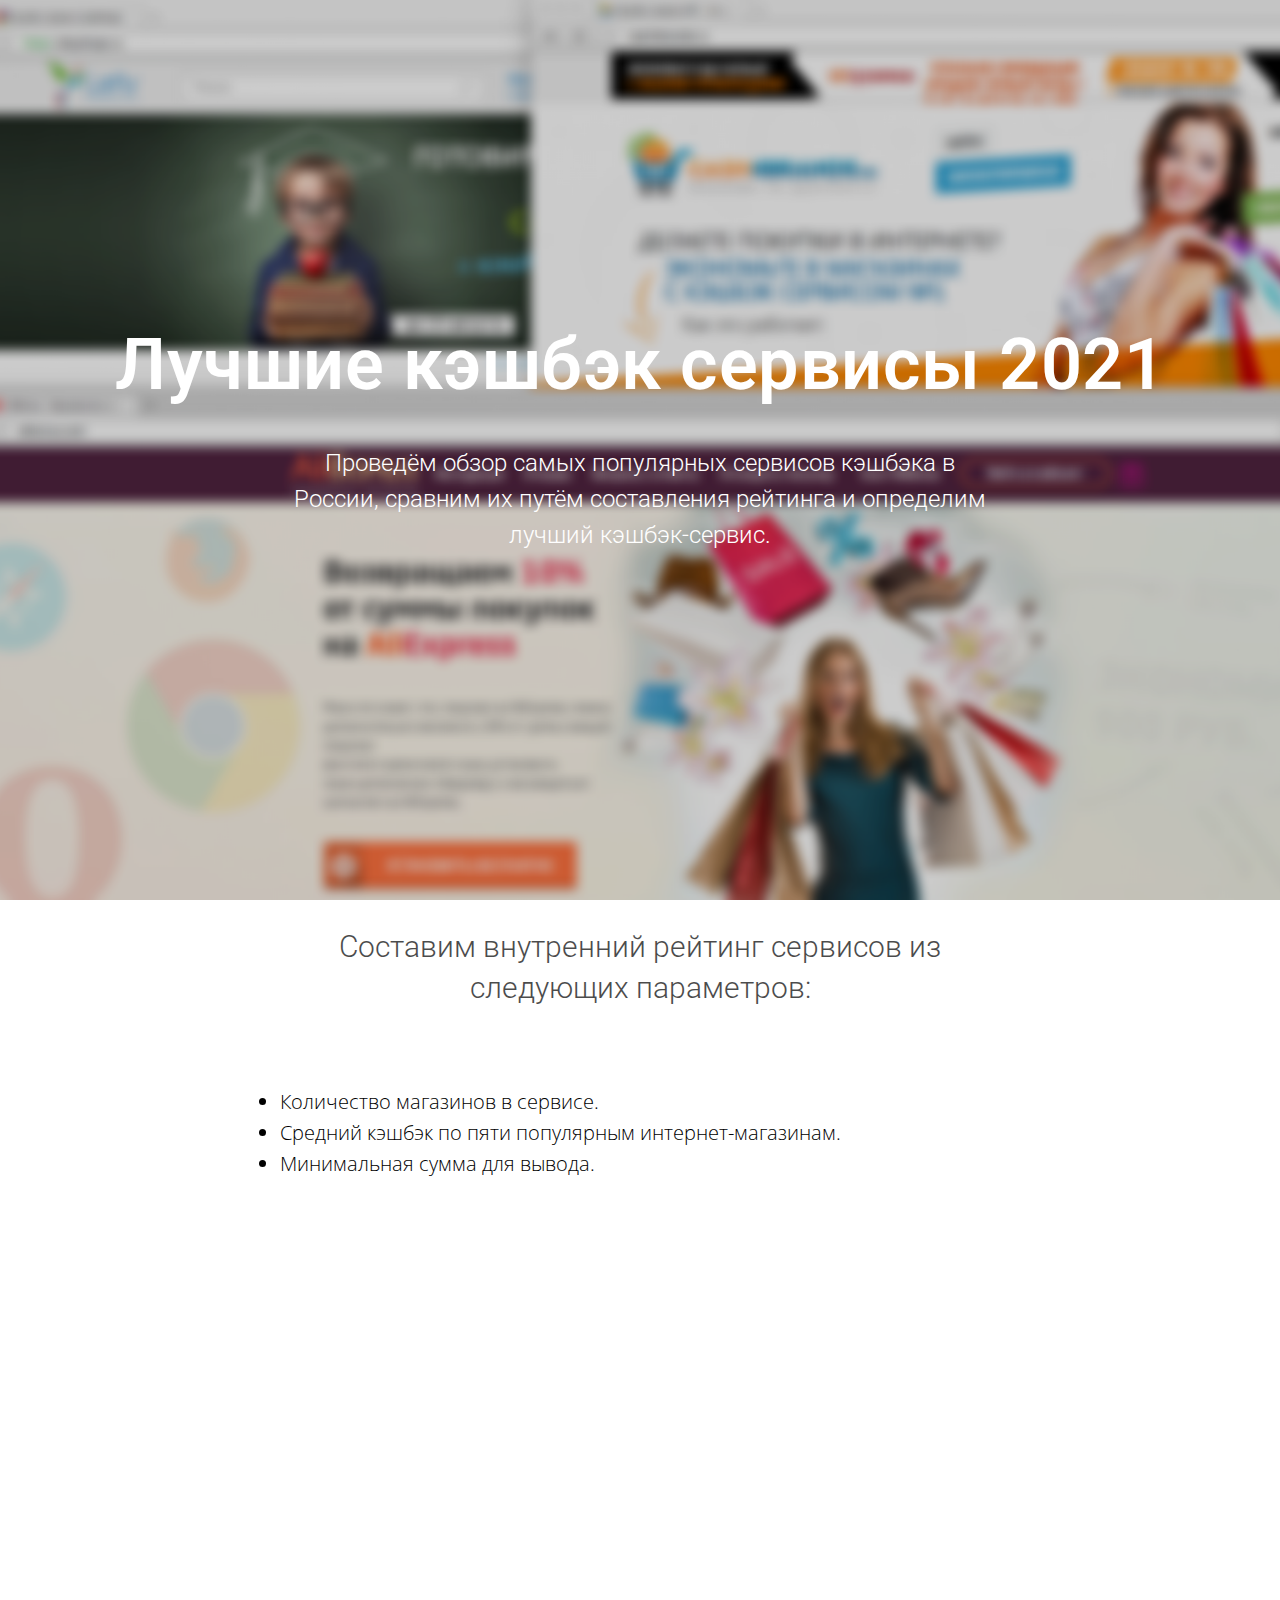
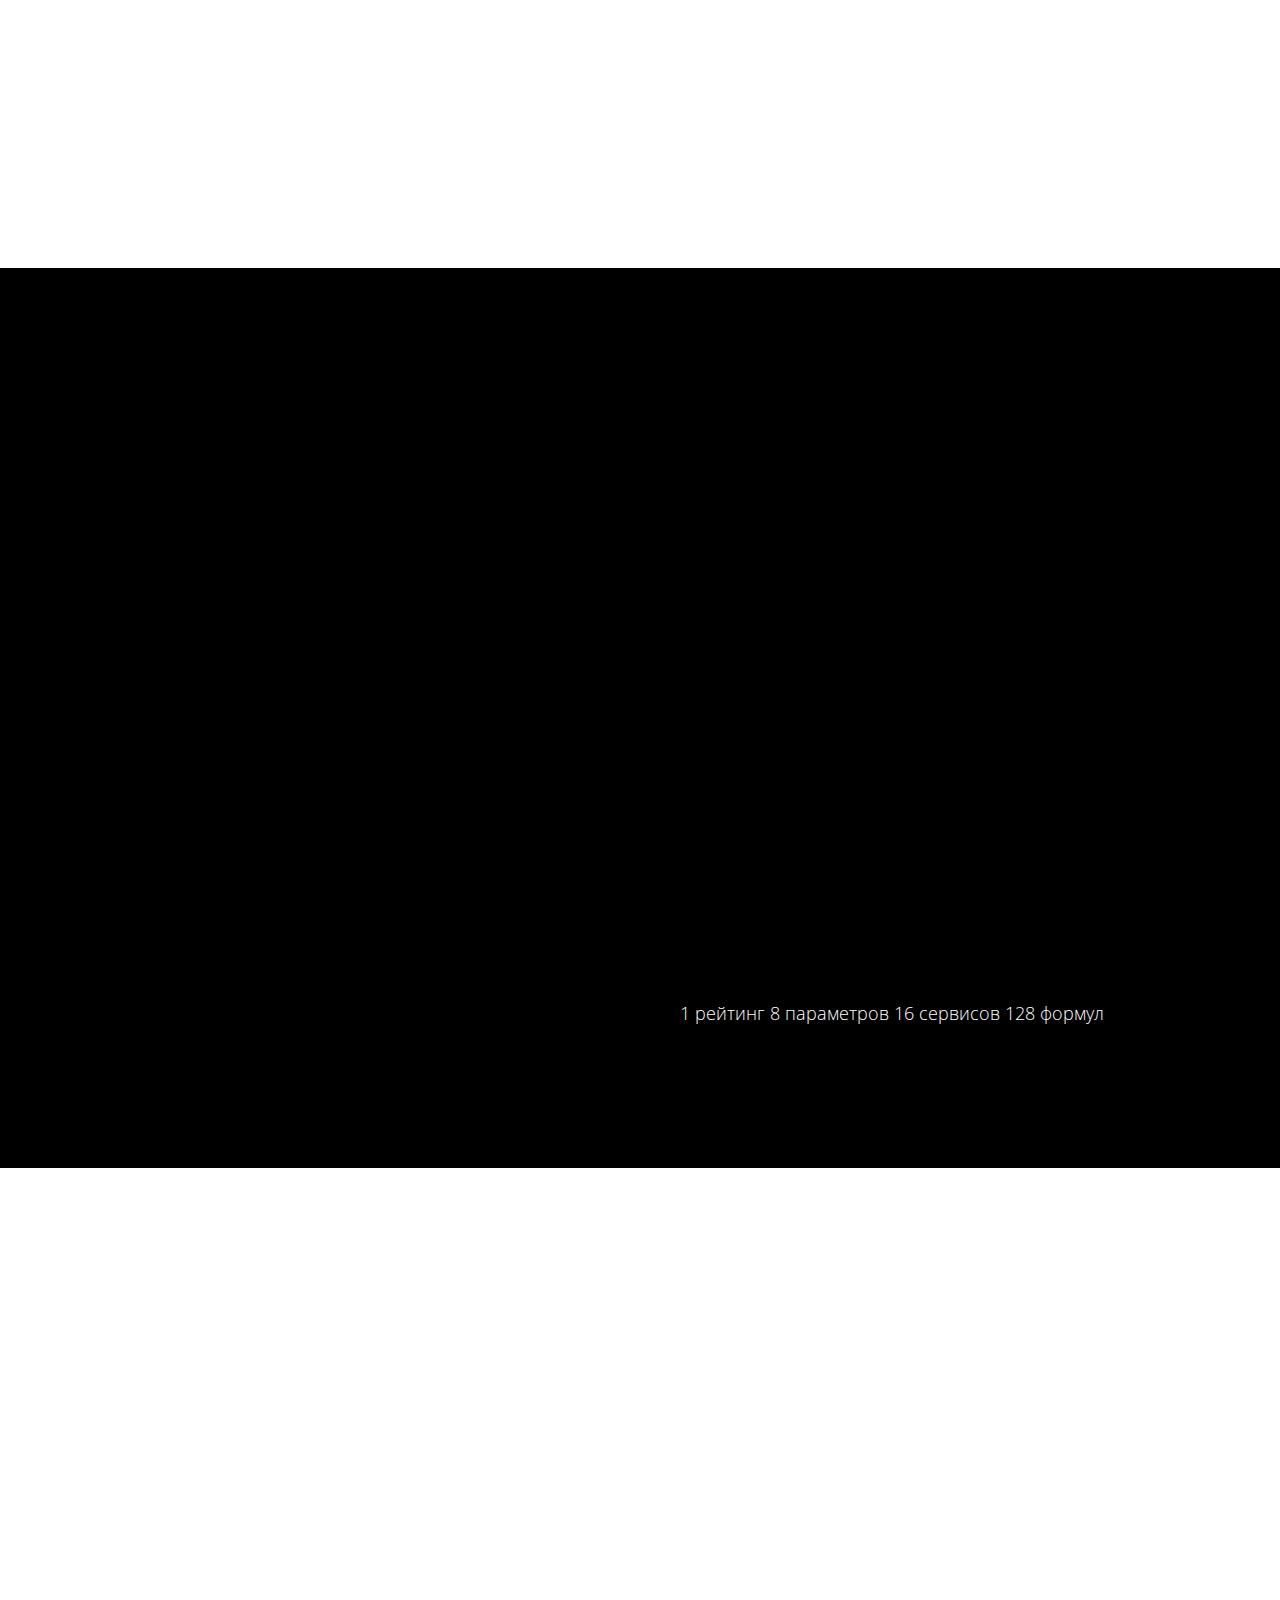
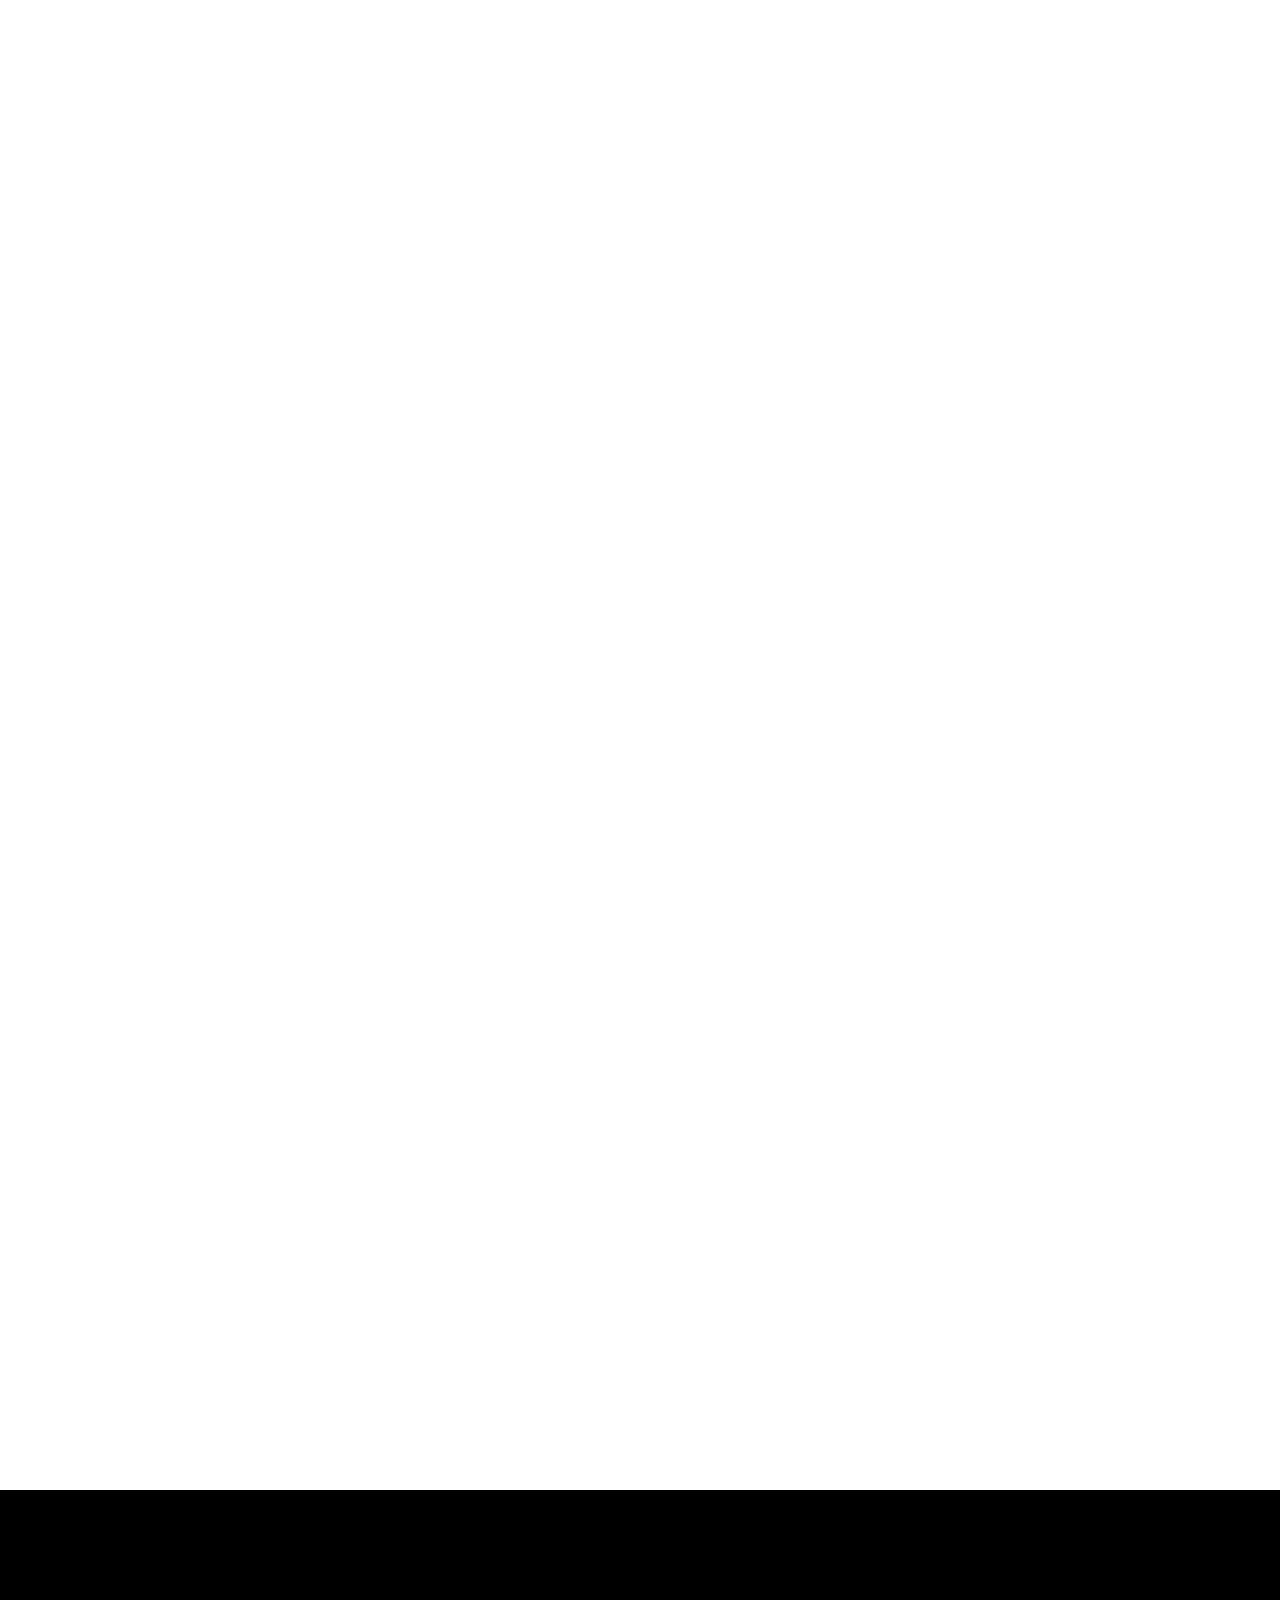
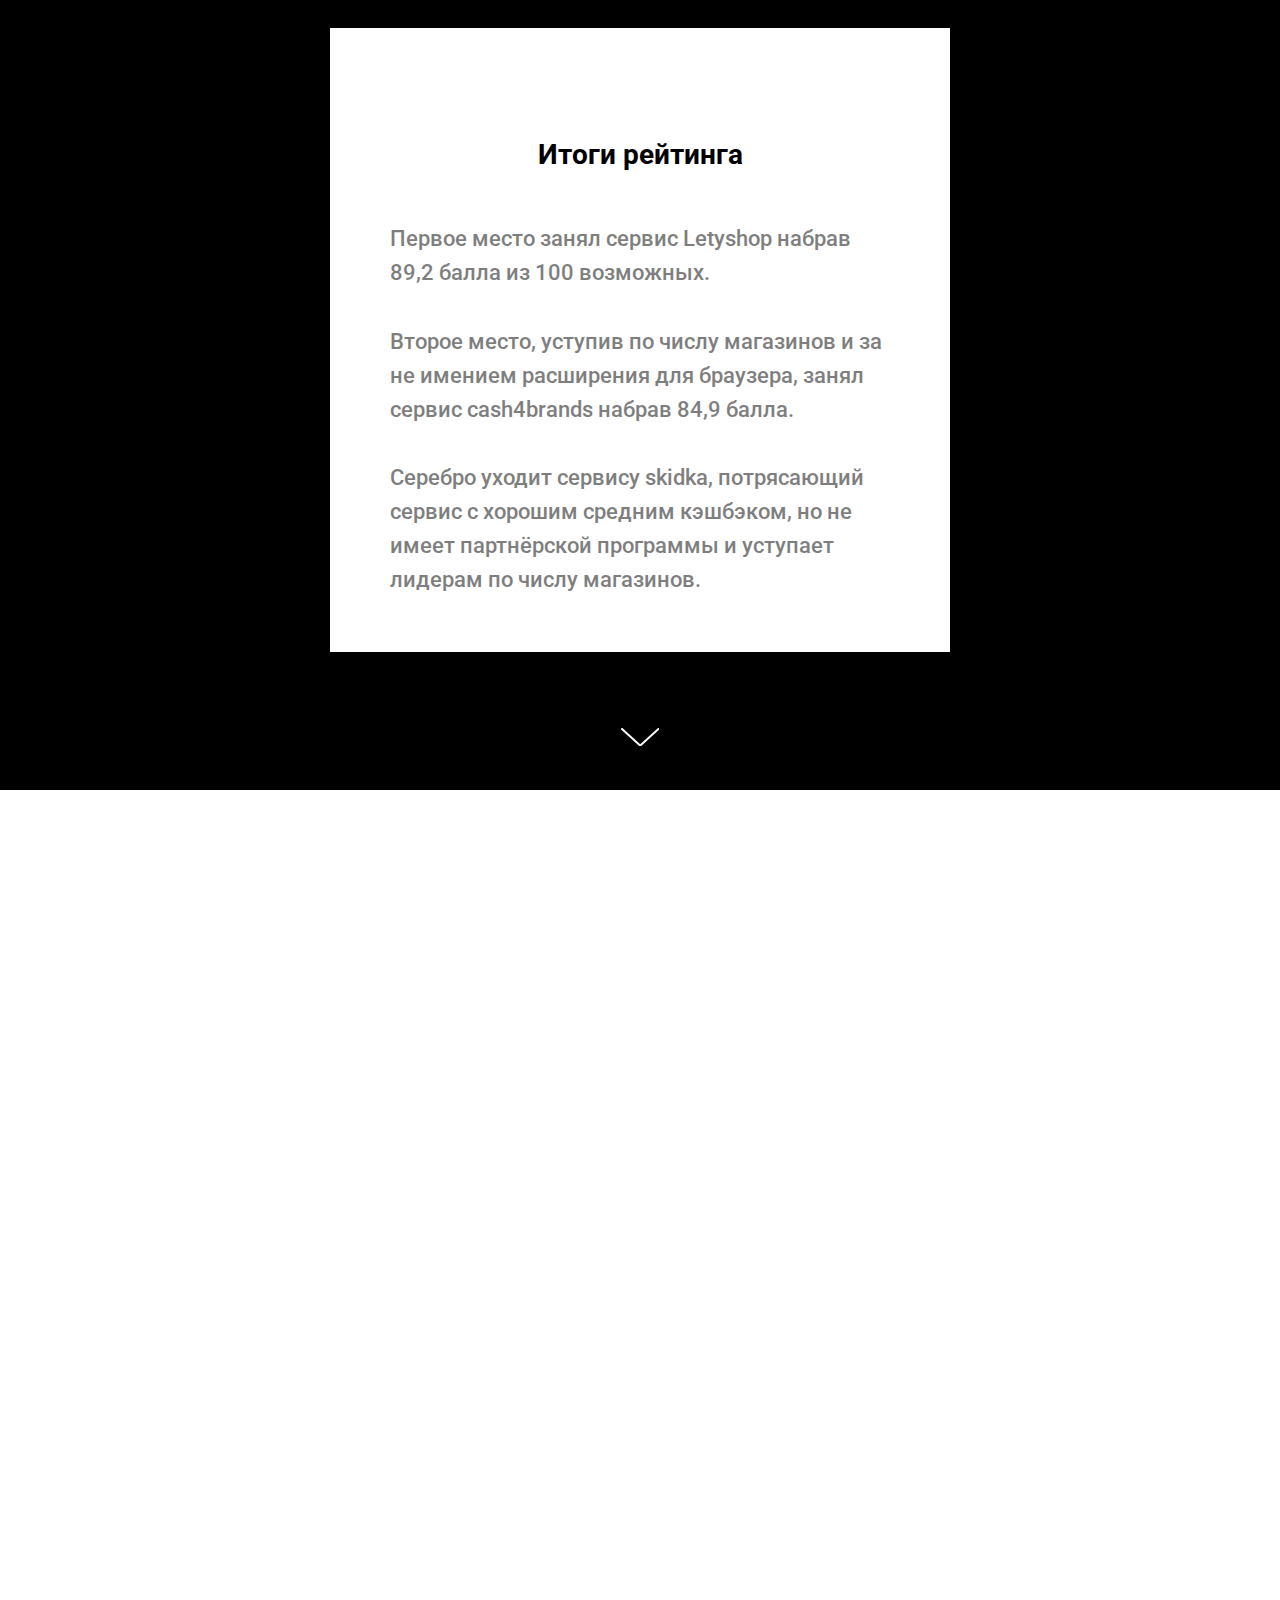
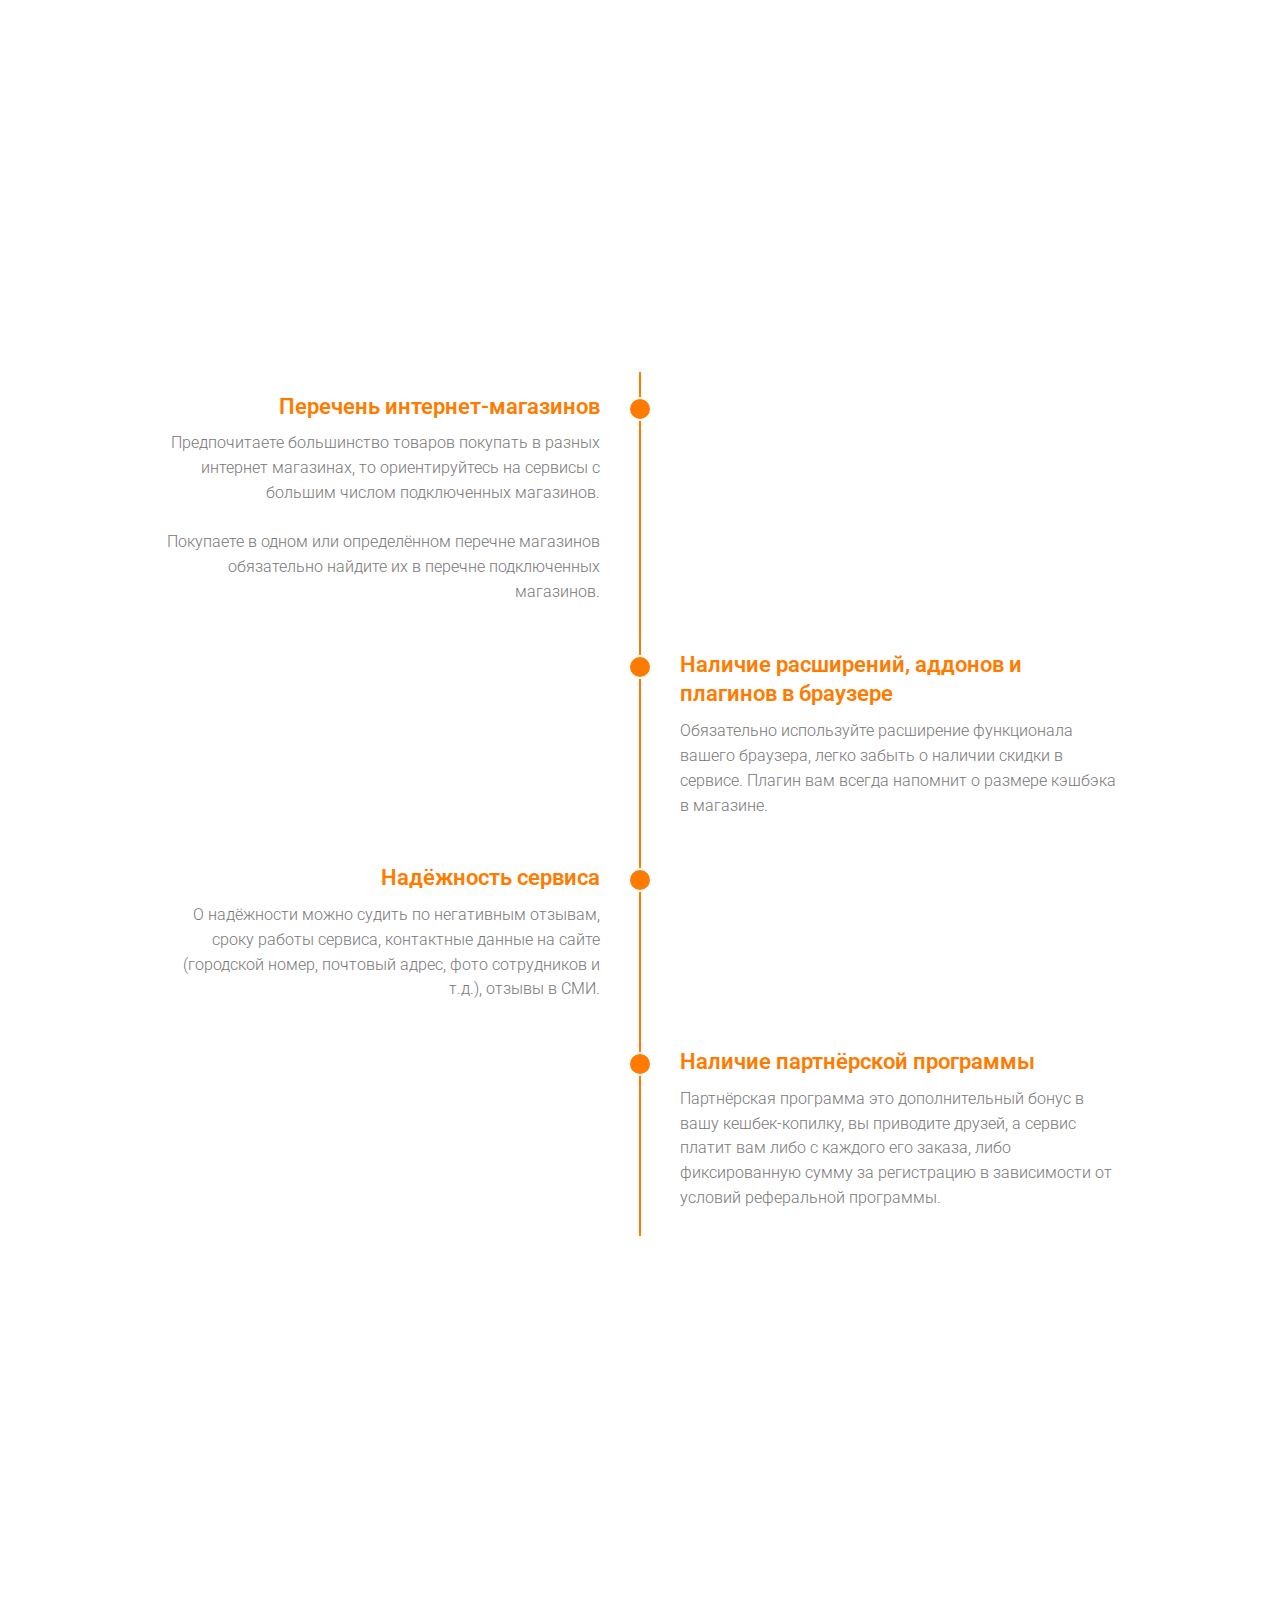
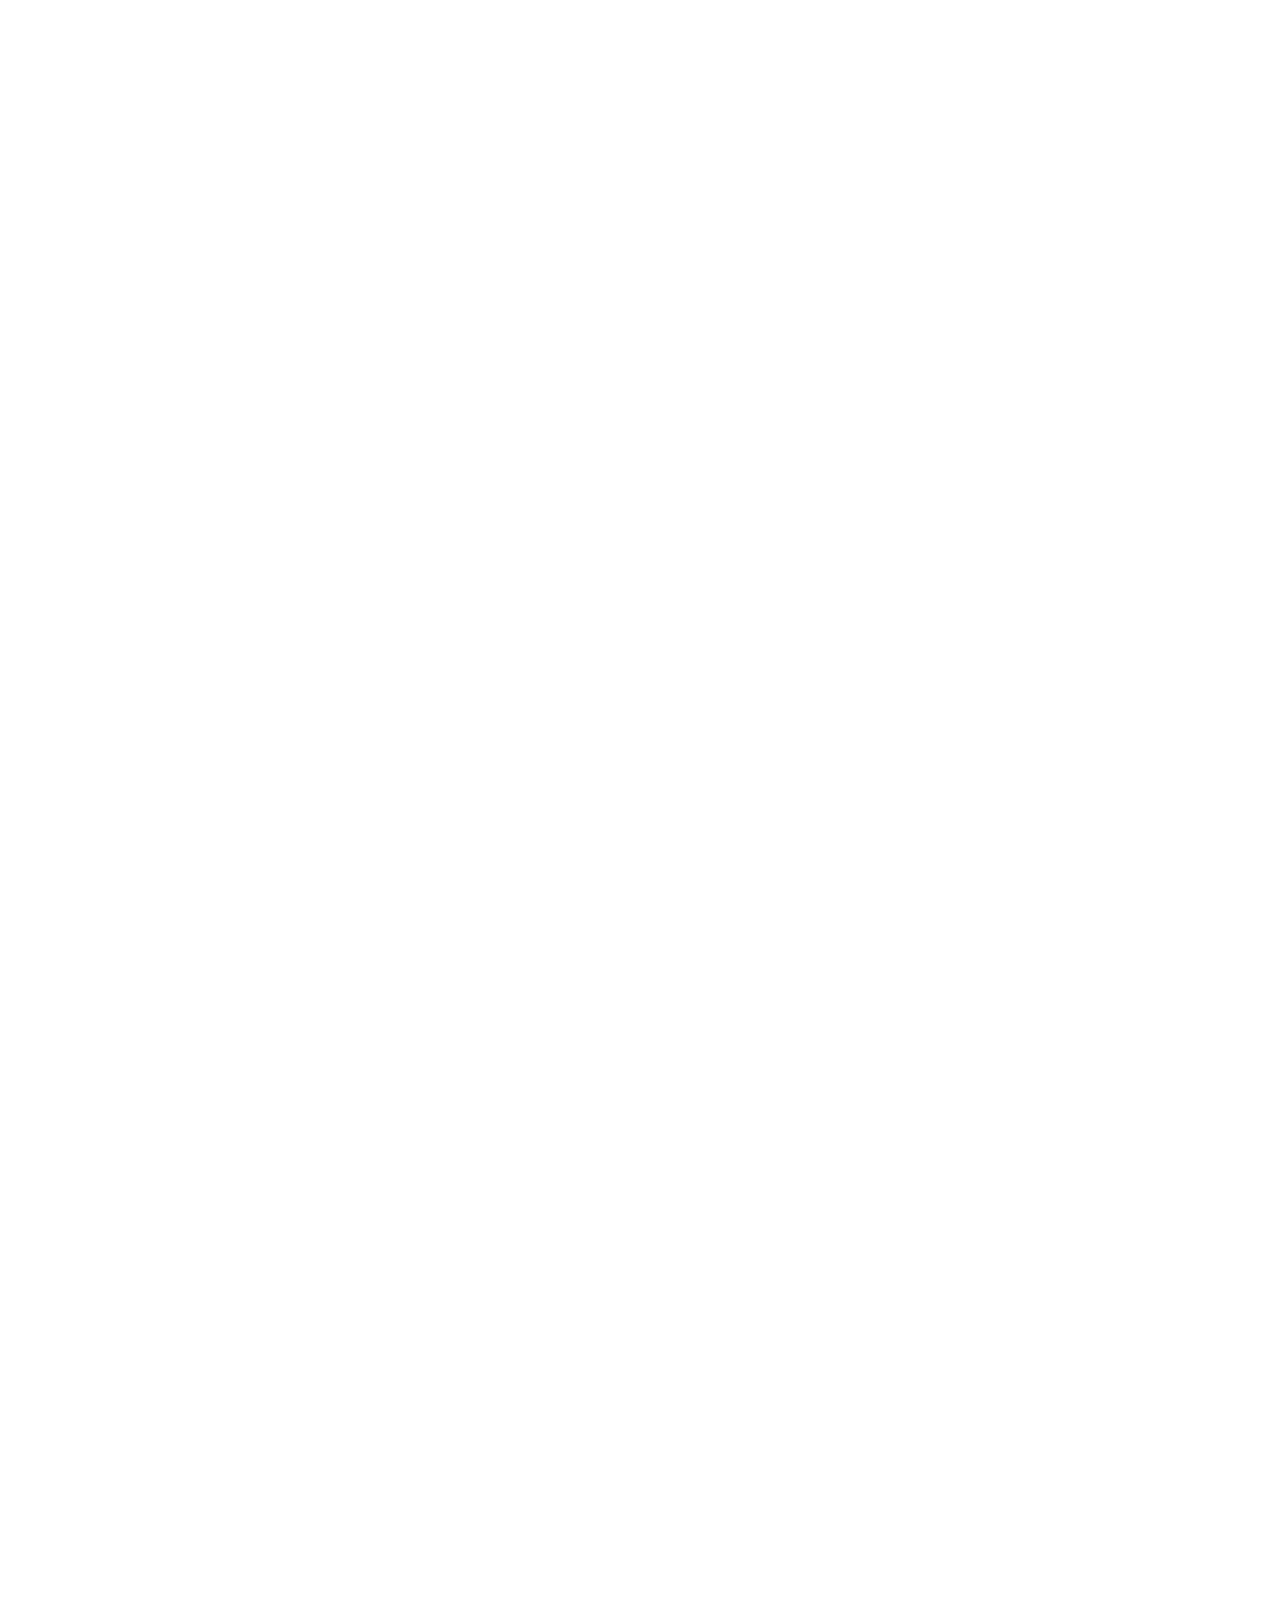
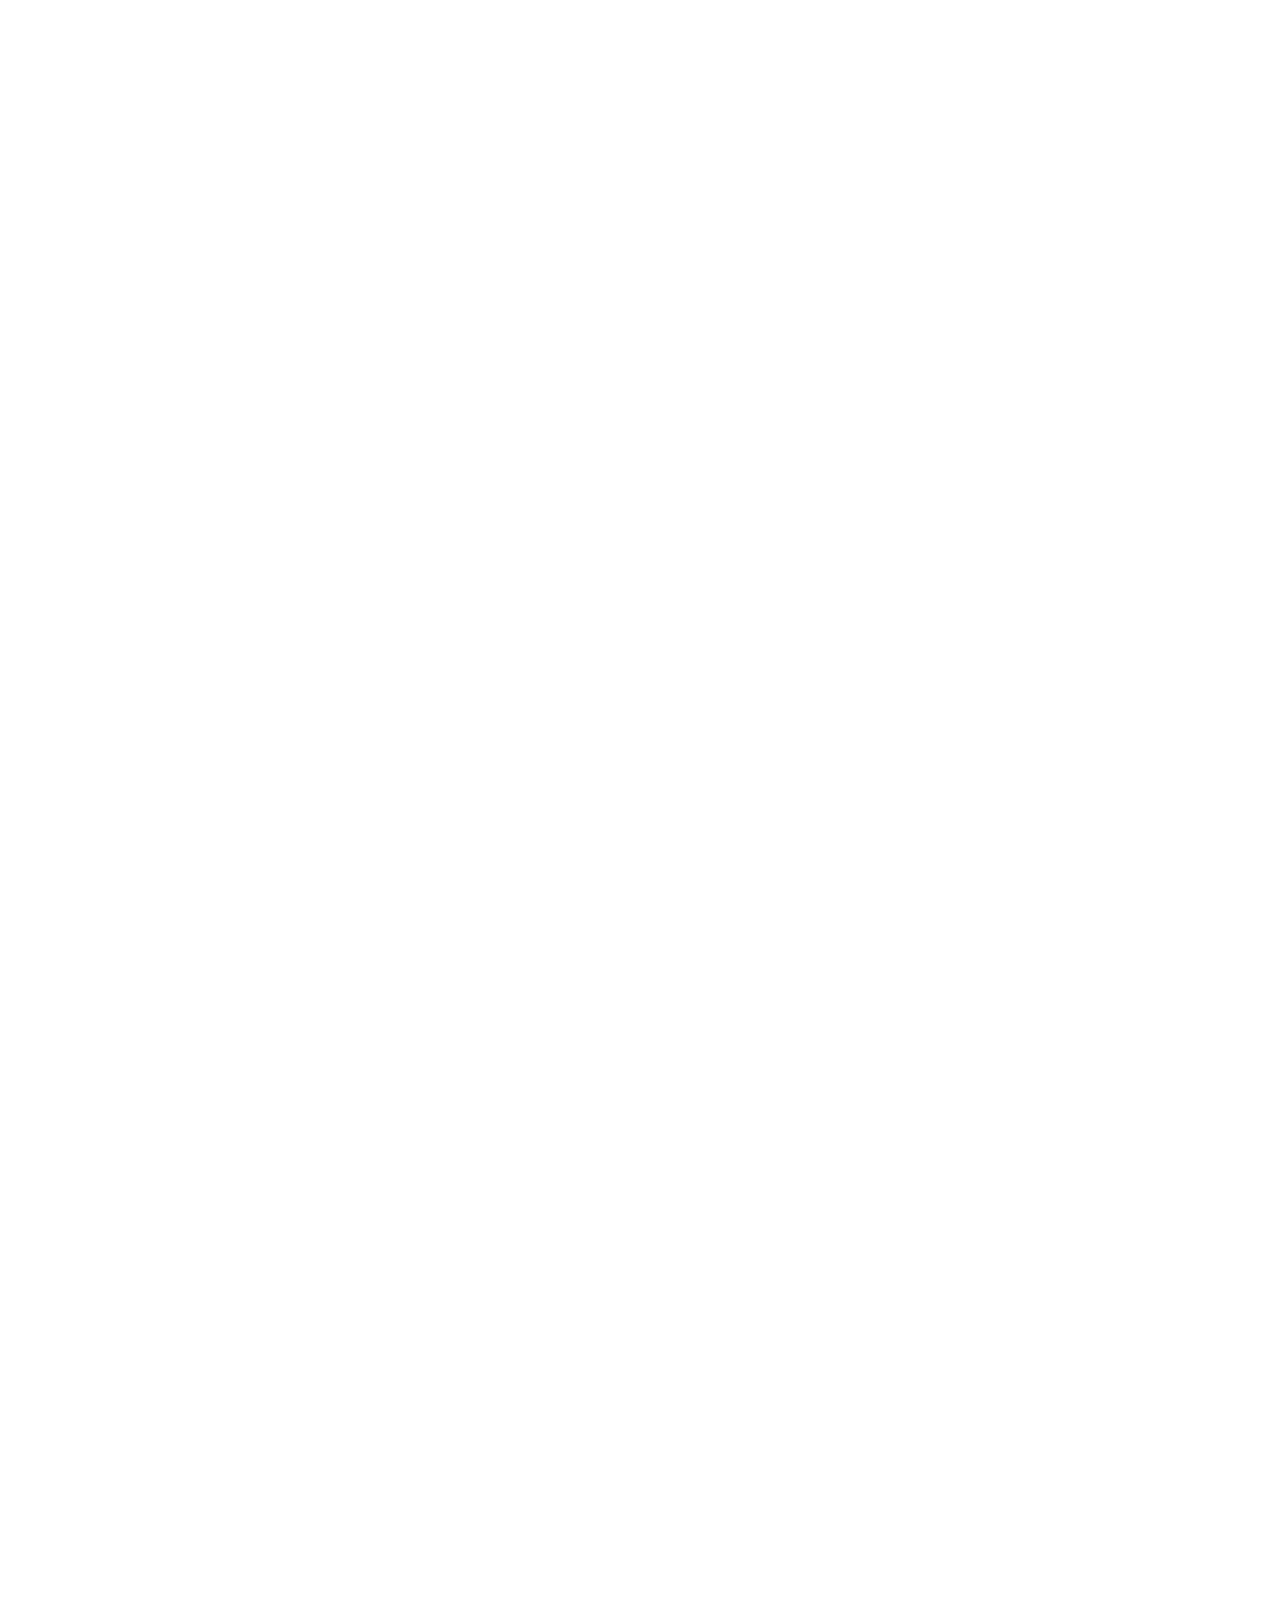
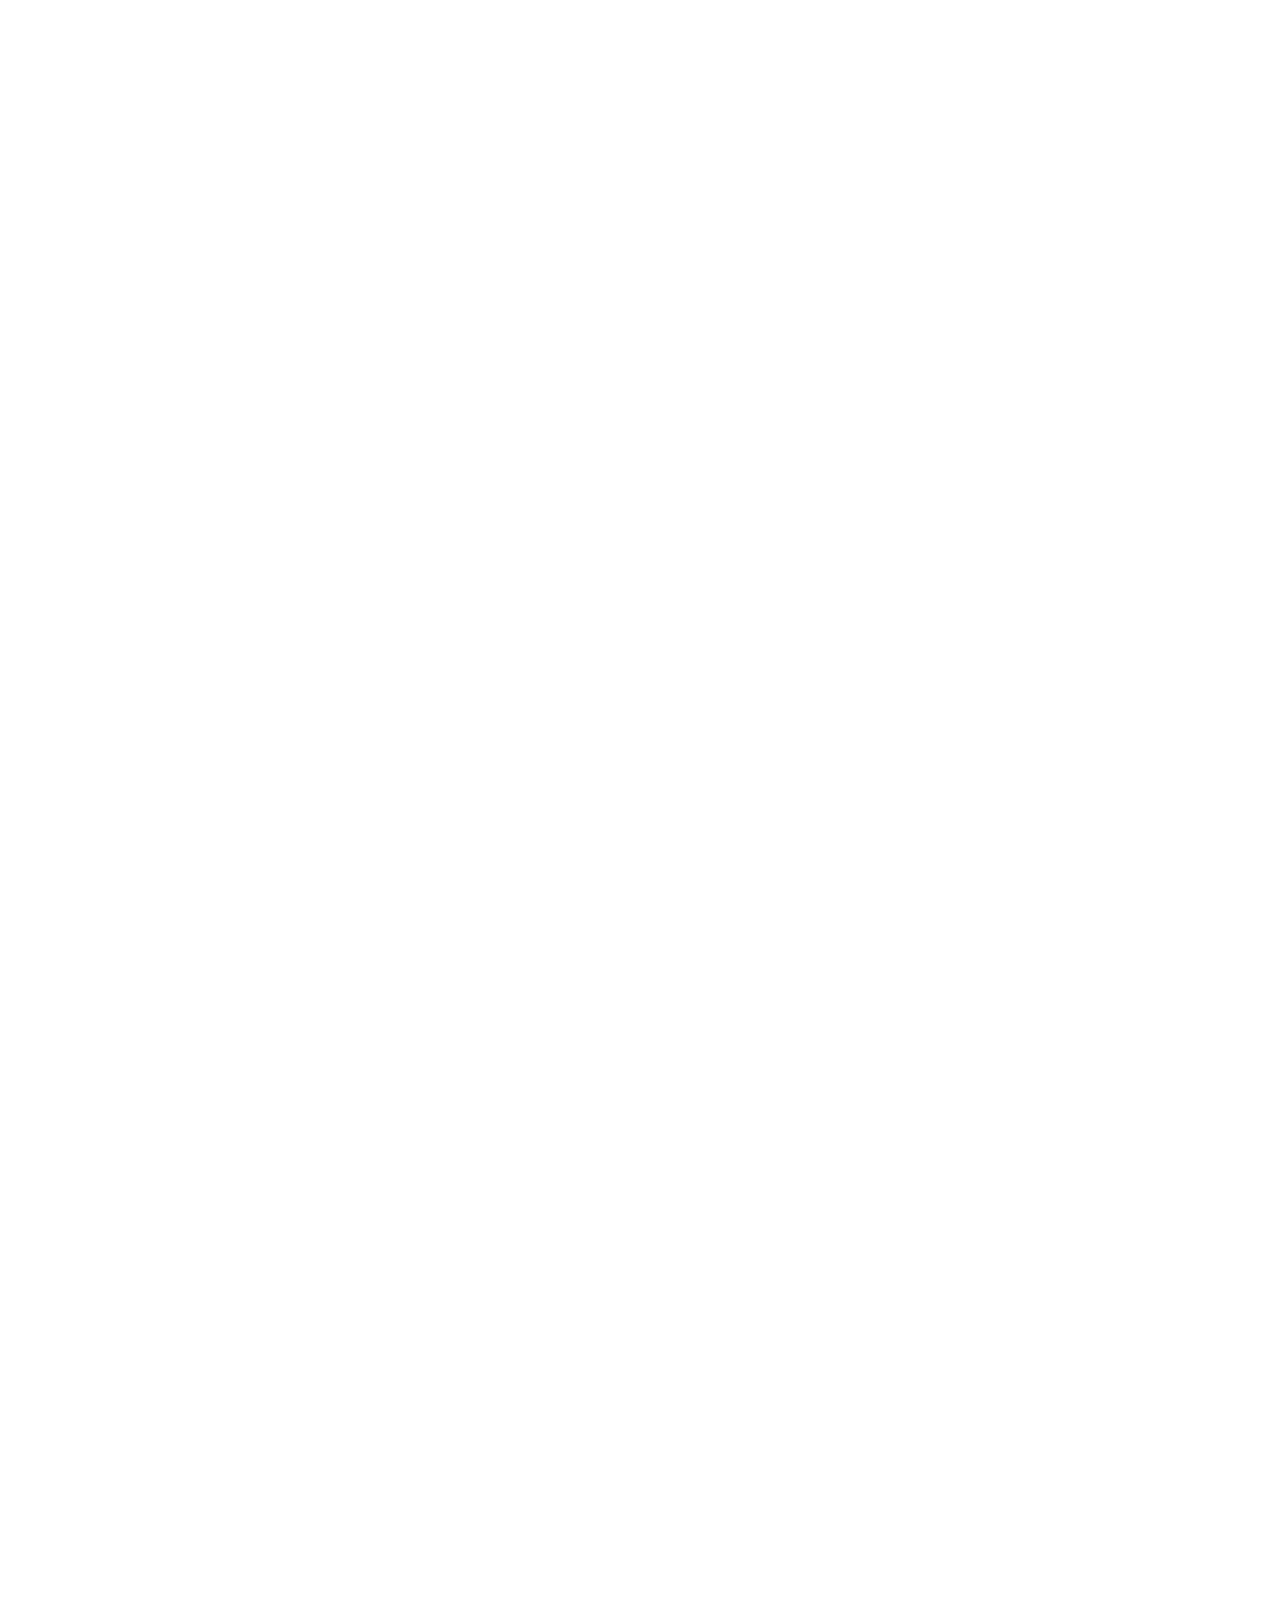
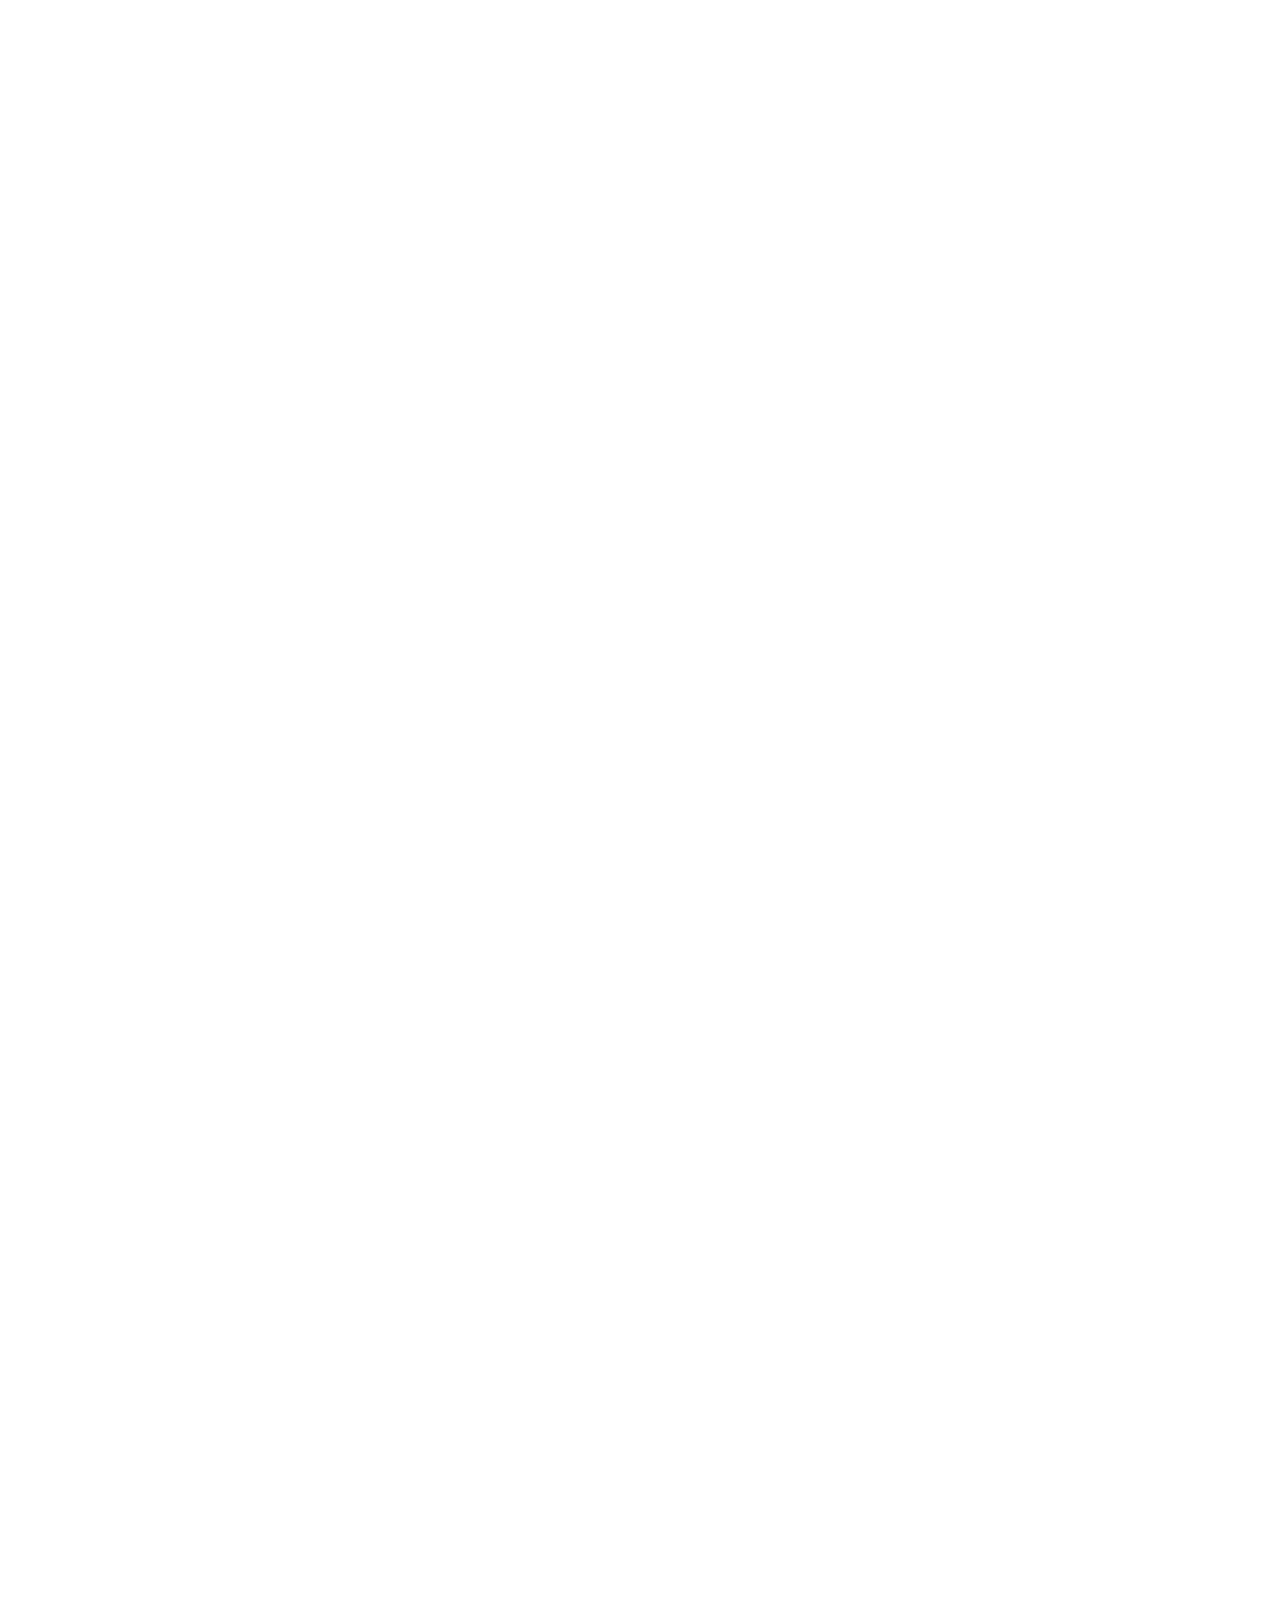
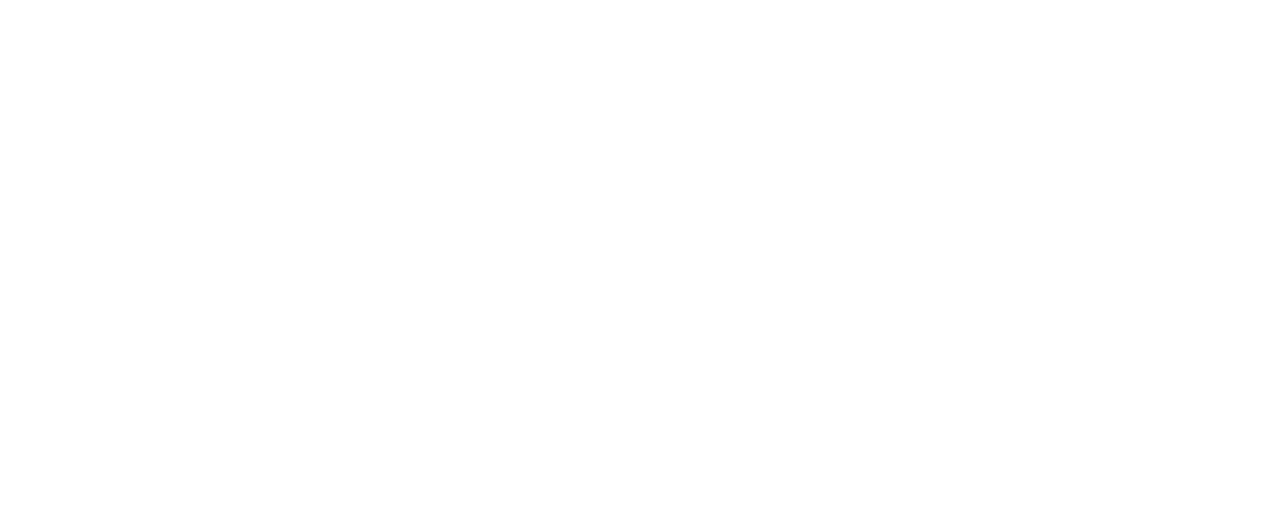
<file: index.html>
<!DOCTYPE html>
<html lang="ru">
  <head>
	<meta charset="utf-8" />                                                                                                                  
	<meta http-equiv="Content-Type" content="text/html; charset=utf-8"> 
	<meta name="viewport" content="width=device-width, initial-scale=1.0" />	
  <meta name="yandex-verification" content="d70d6b31615cd4dd" />
  <meta name="robots" content="all"/>
  <title>Лучшие кэшбэк сервисы 2021 🔥 Топ лучших кэшбэк сервисов рейтинг</title>

<!-- Google Tag Manager -->
<script>(function(w,d,s,l,i){w[l]=w[l]||[];w[l].push({'gtm.start':
new Date().getTime(),event:'gtm.js'});var f=d.getElementsByTagName(s)[0],
j=d.createElement(s),dl=l!='dataLayer'?'&l='+l:'';j.async=true;j.src=
'https://www.googletagmanager.com/gtm.js?id='+i+dl;f.parentNode.insertBefore(j,f);
})(window,document,'script','dataLayer','GTM-PPHFXGK');</script>
<!-- End Google Tag Manager -->
	<meta property="og:url" content="https://sravni-keshbek.ru/" /> 
	<meta property="og:title" content="Лучшие кэшбэк сервисы 2021" />
	<meta property="og:description" content="Обзор, рейтинг и сравнение лучших кэшбэк сервисов 🔥 Рейтинг ТОП-2021 по версии сайта 👉 «Сравни Кэшбек», мы сравнили ТОП сервисов возврата денег с покупок в российском сегменте." />
	<meta property="og:type" content="website" />
		<meta property="og:image" content="/images/2017-05-20-17-44-07.png" />
		<meta property="fb:app_id" content="257953674358265" />
		<meta name="twitter:card" content="summary"/>
	<meta name="twitter:site" content="@"/>
	<meta name="twitter:title" content="Лучшие кэшбэк сервисы 2021" />
	<meta name="twitter:description" content="Обзор, рейтинг и сравнение лучших кэшбэк сервисов 🔥 Рейтинг ТОП-2021 по версии сайта 👉 «Сравни Кэшбек», мы сравнили ТОП сервисов возврата денег с покупок в российском сегменте." />
	  	  <meta name="twitter:image" content="https://static.tildacdn.com/tild3937-3662-4239-a638-613064323761/tild3231-3132-4738-a436-626161343436_autothumb.png" />
	  	
	<meta name="format-detection" content="telephone=no" />	
	
  <meta name="description" content="Обзор, рейтинг и сравнение лучших кэшбэк сервисов 🔥 Рейтинг ТОП-2021 по версии сайта 👉 «Сравни Кэшбек», мы сравнили ТОП сервисов возврата денег с покупок в российском сегменте." />	
		
		
	<link rel="canonical" href="https://sravni-keshbek.ru/">
	<link rel="icon" type="image/x-icon" href="/img/favicon.ico">
  <link rel="shortcut icon" type="image/png" href="/img/favicon.png">
	<link href="https://sravni-keshbek.ru/img/favicon.svg" type="image/x-icon" rel="icon">
  <link href="https://sravni-keshbek.ru/img/favicon.svg" type="image/x-icon" rel="shortcut icon">
	<link rel="stylesheet" href="/css/grid-3.0.css" type="text/css" media="all" />	
	<link rel="stylesheet" href="/css/blocks-2.6.css?t=1471785774" type="text/css" media="all" />
	
	
	
	<script src="/js/jquery-1.10.2.min.js"></script>
	<script src="/js/bootstrap.min.js"></script>
	<script src="/js/tilda-scripts-2.6.js"></script>
	<script src="/js/tilda-blocks-2.3.js?t=1471785774"></script>	
 
</head>
<body class="t-body" style="margin:0;">
<!-- Google Tag Manager (noscript) -->
<noscript><iframe src="https://www.googletagmanager.com/ns.html?id=GTM-PPHFXGK"
height="0" width="0" style="display:none;visibility:hidden"></iframe></noscript>
<!-- End Google Tag Manager (noscript) -->

	<!--allrecords-->
<div id="allrecords" class="t-records" data-hook="blocks-collection-content-node" data-tilda-project-id="78024" data-tilda-page-id="273331"  >
<div id="rec7865205" class="r" style=" " data-animationappear="off" data-record-type="186"   >

<div class="t-cover" id="recorddiv7814193" bgimgfield="img" style="height:100vh; background-image:-webkit-linear-gradient(top, #ccc, #777); background-image:-moz-linear-gradient(top, #ccc, #777); background-image:-o-linear-gradient(top, #ccc, #777); background-image:-ms-linear-gradient(top, #ccc, #777); background-image:linear-gradient(top, #ccc, #777); " >

	<div class="t-cover__carrier" id="coverCarry7814193" data-content-cover-id="7814193"  data-content-cover-bg="/images/tild6464-6163-4631-b334-326662303135__e4a3589f4c3d4f3db9640588c46ec7b9.png" data-content-cover-height="100vh" data-content-cover-parallax="fixed"      style="background-image:url('images/tild6464-6163-4631-b334-326662303135__e4a3589f4c3d4f3db9640588c46ec7b9.png');height:100vh; "></div>
      
    <div class="t-cover__filter" style="height:100vh;background-color:#000;filter: alpha(opacity:20); KHTMLOpacity: 0.20; MozOpacity: 0.20; opacity: 0.20;"></div>

	<div class="t-container">
        <div class="t-col t-col_12 ">
			<div class="t-cover__wrapper t-valign_middle" style="height:100vh;">
                <div class="t001 t-align_center">
                  <div class="t001__wrapper" data-hook-content="covercontent">
                                        <h1 class="t001__title t-title t-title_xl" field="title">Лучшие кэшбэк сервисы 2021</h1>                    <div class="t001__descr t-descr t-descr_xl t001__descr_center" field="descr"><div style="color:#ffffff;" data-customstyle="yes"><span style="font-weight: 300;"></span><span style="font-weight: 300;">Проведём обзор самых популярных сервисов кэшбэка в России, сравним их путём составления рейтинга и определим лучший кэшбэк-сервис.</span> </div></div>                    <span class="space"></span>
                  </div>
                </div>
            </div>
        </div>
    </div>
  

</div>
    
</div>
		<div id="rec7814194" class="r" style="padding-top:28px;padding-bottom:28px; "  data-record-type="127"   >

<!-- T119 -->
<div class="t119">
	<div class="t-container ">
	  	<div class="t-col t-col_8 t-prefix_2">
			<div class="t119__preface t-descr t-opacity_70" field="text"><div style="text-align:center;" data-customstyle="yes">Составим внутренний рейтинг сервисов из следующих параметров:</div></div>
		</div>
	</div>
</div>
</div>
		<div id="rec7814195" class="r" style="padding-top:42px;padding-bottom:28px; "  data-record-type="106"   >

<!-- T004 -->
<div class="t004">
	<div class="t-container ">
	  	<div class="t-col t-col_8 t-prefix_2">
			<div field="text" class="t-text t-text_md  "><div style="text-align:left;" data-customstyle="yes"><ul> <li> Количество магазинов в сервисе. </li> <li> Средний кэшбэк по пяти популярным интернет-магазинам. </li> <li> Минимальная сумма для вывода. </li></ul></div></div>
		</div>
	</div>
</div>
</div>
		<div id="rec7814290" class="r" style="padding-top:28px;padding-bottom:28px; "  data-record-type="127"   >

<!-- T119 -->
<div class="t119">
	<div class="t-container ">
	  	<div class="t-col t-col_8 t-prefix_2">
			<div class="t119__preface t-descr t-opacity_70" field="text"><div style="text-align:center;" data-customstyle="yes"> Кроме параметров рейтинга, сравним: </div></div>
		</div>
	</div>
</div>
</div>
		<div id="rec7814300" class="r" style="padding-top:42px;padding-bottom:28px; "  data-record-type="106"   >

<!-- T004 -->
<div class="t004">
	<div class="t-container ">
	  	<div class="t-col t-col_8 t-prefix_2">
			<div field="text" class="t-text t-text_md  "><div style="text-align:left;" data-customstyle="yes"><ul> <li>
		Способы вывода денег;
	</li>
	<li>Комиссию вывода денег;
	</li>
	<li>Наличие партнерской программы;
	</li><li>Наличие приветственного бонуса;</li>
	<li>Наличие расширений для браузера.  </li></ul></div></div>
		</div>
	</div>
</div>
</div>
		<div id="rec7814196" class="r" style="padding-top:56px;padding-bottom:42px; "  data-record-type="36"   >

<!-- T021 -->
<div class="t021">
  <div class="t-container">
    <div class="t-row">
      <div class="t-col t-col_2 t-prefix_5">
        <div class="t021__line" ></div>
      </div>
    </div>
    <div class="t-row">
      <div class="t-col t-col_10 t-prefix_1">
        <div class="t021__text-impact t-text-impact t-text-impact_md" field="text">О том как определяли и рассчитывали параметры, можно прочесть в конце сравнения.<strong><span style="font-weight: 300;"></span></strong></div>
      </div>
    </div>
    <div class="t-row">
      <div class="t-col t-col_2 t-prefix_5">
        <div class="t021__line" ></div>
      </div>
    </div>
  </div>
</div>
</div>
		<div id="rec7814198" class="r" style="padding-bottom:0px; " data-animationappear="off" data-record-type="237"   >

<!-- cover -->
	




<div class="t-cover" id="recorddiv7814198" bgimgfield="img" style="height:100vh; background-image:-webkit-linear-gradient(top, #ccc, #777); background-image:-moz-linear-gradient(top, #ccc, #777); background-image:-o-linear-gradient(top, #ccc, #777); background-image:-ms-linear-gradient(top, #ccc, #777); background-image:linear-gradient(top, #ccc, #777); " >

	<div class="t-cover__carrier" id="coverCarry7814198" data-content-cover-id="7814198"  data-content-cover-bg="/images/tild3162-3835-4834-b139-376231626539__20160819_0257192.png" data-content-cover-height="100vh" data-content-cover-parallax="fixed"      style="background-image:url('/images/tild3162-3835-4834-b139-376231626539__20160819_0257192.png');height:100vh; "></div>
      
    <div class="t-cover__filter" style="height:100vh;background-image: -moz-linear-gradient(top, rgba(0,0,0,0.0), rgba(0,0,0,0.30));background-image: -webkit-linear-gradient(top, rgba(0,0,0,0.0), rgba(0,0,0,0.30));background-image: -o-linear-gradient(top, rgba(0,0,0,0.0), rgba(0,0,0,0.30));background-image: -ms-linear-gradient(top, rgba(0,0,0,0.0), rgba(0,0,0,0.30));background-image: linear-gradient(top, rgba(0,0,0,0.0), rgba(0,0,0,0.30));filter: progid:DXImageTransform.Microsoft.gradient(startColorStr='#fe000000', endColorstr='#b2000000');"></div>

<div class="t208">
  <div class="t-container">
    <div class="t-col t-col_6 t-prefix_6">
      <div class="t-cover__wrapper t-valign_bottom" style="height:100vh;">
        <div data-hook-content="covercontent">
          <div class="t208__wrapper">
            <div class="t208__textwrapper" style="background-color:#000000;">
              <div class="t208__text t-text t-text_sm" field="text" style="color:#ffffff;">1 рейтинг 8 параметров 16 сервисов 128 формул</div>            </div>
          </div>
        </div>
      </div>
    </div>
  </div>
</div>
  

</div>
    
</div>
		<div id="rec7816843" class="r" style="padding-top:84px;padding-bottom:28px; "  data-record-type="128"   >

<!-- T120 -->
<div class="t120">
  <div class="t-container t-align_left">
    <div class="t-col t-col_8 t-prefix_2">
      <h2 class="t120__title t-heading t-heading_sm" field="title">Сравнение кэшбэк сервисов</h2>          </div>
  </div>
</div>
</div>
		<div id="rec7816028" class="r" style="padding-top:90px;padding-bottom:120px; "  data-record-type="431"   >

<!-- T431 -->
<div class="t431">
	<div class="t-container">         
      <div class="t-col t-col_12 t-prefix_0 t431__tdscale_1 t-text t-text_sm t-align_left ">
        <div class="t431__wrapper-for-mobile">
          <table class="t431__table" style="">
            <tbody class="t431__tbody"></tbody>
          </table>
        </div>
        <!--noindex-->
        <div class="t431__data-part1" style="display: none;">Наш рейтинг;Средний кэшбэк;Сервис;Магазинов в сервисе;Минимальная сумма для вывода;Партнёрской программы;Бонус;Баллы</div>
        <!--/noindex-->
        <div class="t431__data-part2" style="display: none;">1;3,26;letyshops.ru link=//letyshops.com/soc/sh-1?r=234267;859;1;есть;нет;89,2
2;3,6;cash4brands.ru link=//cash4brands.ru/?refid=102126;796;1;есть;нет;84,8
3;5,88;skidka.ru link=//skidka.ru;516;1;нет;нет;84,5
4;3,288;kopikot.ru link=//www.kopikot.ru/get-money/?source=partner&def=monstermoney;1003;500;есть;100;73,4
5;2,6;cashbackoff.ru;303;1;есть;нет;65,6
6;2,9;clovrr.ru;830;500;есть;325;57,7
7;6,03;cashback.ru;628;500;нет;нет;57,3
8;2,872;shopingbox.ru;181;350;есть;нет;49,8
9;4,032;getcashback.ru;516;300;есть;нет;47,7
10;3,77;cashmeback.ru;377;500;есть;нет;47,2
11;3,5;besmarty.ru;289;500;есть;нет;45,3
12;2,116;shopopro.com;344;100;есть;нет;43,9
13;2,8;backly.ru;234;650;есть;нет;43,8
14;2,1;cashback.epn.bz/ru;4;13;есть;нет;38,5
15;2,288;fatcashback.ru;393;500;есть;1 доллар + 100 рублей;37,3
16;2;alibonus.com;1;325;есть;нет;36,17
17;1,75;cashmonkey.ru;117;750;нет;250 рублей;32,4
18;1,88;yamaneta.ru;10;65;н/д;нет;16,7
</div>
      </div>  
	</div>
</div>
<script type="text/javascript">
  	
    $(document).ready(function() {            
      var t431__tablehead=$('#rec'+'7816028'+' .t431 .t-container .t431__data-part1').html();;
      var t431__tablebody=$('#rec'+'7816028'+' .t431 .t-container .t431__data-part2').html();            
      var t431__btnstyles = 'color: #ffffff; border: 0px solid #000000; background-color: #000000; border-radius: 21px; -moz-border-radius: 21px; -webkit-border-radius: 21px;';
      var t431__tdstyles = 'border-width: 1px 0px 1px 0px; border-color: #d9d9d9; color: #4d4c4c;';
      var t431__thstyles = 'background: ; border-width: 0px 0px 1px 0px; border-color: #000000; color: ; font-size: ; font-family: ; font-weight: 500;';
      var t431__oddrowstyles = 'background: #ffffff';
      var t431__evenrowstyles = 'background: #eeeeee';
      t431_createTable('7816028',t431__tablehead,t431__tablebody,'','',t431__btnstyles,t431__tdstyles,t431__thstyles,t431__oddrowstyles,t431__evenrowstyles);    		
    });  
</script>      
</div>
		<div id="rec7816831" class="r" style=" "  data-record-type="126"   >

<!-- T118 -->
<div class="t118">
	<div class="t-container">
	  	<div class="t-col t-col_12 ">
			<hr class="t118__line" style="background-color:#000000;opacity:0.2;">
        </div>
	</div>
</div>
</div>
		<div id="rec7816835" class="r" style=" " data-animationappear="off" data-record-type="192"   >

<!-- cover -->
	




<div class="t-cover" id="recorddiv7816835" bgimgfield="img" style="height:100vh; background-image:-webkit-linear-gradient(top, #ccc, #777); background-image:-moz-linear-gradient(top, #ccc, #777); background-image:-o-linear-gradient(top, #ccc, #777); background-image:-ms-linear-gradient(top, #ccc, #777); background-image:linear-gradient(top, #ccc, #777); " >

	<div class="t-cover__carrier" id="coverCarry7816835" data-content-cover-id="7816835"  data-content-cover-bg="/images/tild3839-3239-4134-b535-346338303932__6d8119f3e8674780aae7ae25f1cebfc4.png" data-content-cover-height="100vh" data-content-cover-parallax="fixed"      style="background-image:url('/images/tild3839-3239-4134-b535-346338303932__6d8119f3e8674780aae7ae25f1cebfc4.png');height:100vh; "></div>
      
    <div class="t-cover__filter" style="height:100vh;background-image: -moz-linear-gradient(top, rgba(0,0,0,0.50), rgba(0,0,0,0.80));background-image: -webkit-linear-gradient(top, rgba(0,0,0,0.50), rgba(0,0,0,0.80));background-image: -o-linear-gradient(top, rgba(0,0,0,0.50), rgba(0,0,0,0.80));background-image: -ms-linear-gradient(top, rgba(0,0,0,0.50), rgba(0,0,0,0.80));background-image: linear-gradient(top, rgba(0,0,0,0.50), rgba(0,0,0,0.80));filter: progid:DXImageTransform.Microsoft.gradient(startColorStr='#7f000000', endColorstr='#33000000');"></div>

<div class="t174">
	<div class="t-container" style="max-width:620px;">      
        <div class="t-cover__wrapper t-valign_middle" style="height:100vh;">
            <div class="t174__textwrapper t-align_center" style=" " data-hook-content="covercontent">
                <div class="t174__trow"><div class="t174__uptitle t-uptitle t-uptitle_md" field="subtitle"><div style="color:rgba(255,255,255,0.7);" data-customstyle="yes"></div></div></div> 
                <div class="t174__trow"><div class="t174__title t-title t-title_lg" field="title"><div style="font-size:24px;" data-customstyle="yes"><h3>Итоги рейтинга</h3></div></div></div>                <div class="t174__trow"><div class="t174__descr t-descr t-descr_lg t-opacity_50" field="descr"><div style="text-align:left;" data-customstyle="yes"><span style="font-weight: 500;"> Первое место занял сервис Letyshop набрав 89,2 балла из 100 возможных. <br /><br /> Второе место, уступив по числу магазинов и за не имением расширения для браузера, занял сервис cash4brands набрав 84,9 балла.<br /><br /> Серебро уходит сервису skidka, потрясающий сервис с хорошим средним кэшбэком, но не имеет партнёрской программы и уступает лидерам по числу магазинов.<br /></span></div></div></div>            </div>
        </div>
    </div>
</div>
    <!-- arrow -->
  <div class="t-cover__arrow"><div class="t-cover__arrow-wrapper "><div class="t-cover__arrow_mobile"><svg class="t-cover__arrow-svg"  x="0px" y="0px" width="38.417px" height="18.592px" viewBox="0 0 38.417 18.592" style="enable-background:new 0 0 38.417 18.592;"><g><path d="M19.208,18.592c-0.241,0-0.483-0.087-0.673-0.261L0.327,1.74c-0.408-0.372-0.438-1.004-0.066-1.413c0.372-0.409,1.004-0.439,1.413-0.066L19.208,16.24L36.743,0.261c0.411-0.372,1.042-0.342,1.413,0.066c0.372,0.408,0.343,1.041-0.065,1.413L19.881,18.332C19.691,18.505,19.449,18.592,19.208,18.592z"/></g></svg></div></div></div>
  <!-- arrow -->
  

</div>
    
</div>
		<div id="rec7816857" class="r" style="padding-top:56px;padding-bottom:56px; "  data-record-type="106"   >

<!-- T004 -->
<div class="t004">
	<div class="t-container ">
	  	<div class="t-col t-col_8 t-prefix_2">
			<div field="text" class="t-text t-text_md  "> Отметим сервис kopikot занявший 4ое место в рейтинге сервисов, ему нужно увеличивать % кэшбэка и понижать сумму минимального порога вывода средств. <br /></div>
		</div>
	</div>
</div>
</div>
		<div id="rec7814200" class="r" style="padding-top:28px; "  data-record-type="169"   >

<!-- t155 -->
<div class="t155">
  <div class="t-container">
                                        
        <div class="t-row">
                  
                        <div class="t-col t-col_6">
                  <div   style="background: url('/images/tild3532-6662-4332-b263-613739636333__20160819_031028.png') center center no-repeat; background-size:cover; height:660px; margin-bottom:20px;"></div>
              </div>
              <div class="t-col t-col_6">
                  <div   style="width:100%; background: url('/images/tild3537-6363-4162-b938-346236373237__20160819_031425.png') center center no-repeat; background-size:cover; height:320px; margin-bottom:20px;"></div>
                  <div   style="width:100%; background: url('/images/tild3037-3766-4265-a134-626230663232__20160819_031208.png') center center no-repeat; background-size:cover; height:320px; margin-bottom:20px;"></div>
              </div>
              </div>    
        
  </div>
</div>
</div>
		<div id="rec7816860" class="r" style="padding-top:105px;padding-bottom:45px; "  data-record-type="65"   >

<!-- T056 -->
<div class="t056">
  <div class="t-container t-align_center">
    <div class="t-col t-col_10 t-prefix_1">      
      <div class="t056__title t-name t-name_xl" field="title">Советы по выбору кэшбэк-сервиса</div>      <div class="t056__descr t-text t-text_sm" field="descr"> При выборе сервиса ориентируйтесь на следующие детали<br /></div>    </div>
  </div>
</div>
</div>
		<div id="rec7816859" class="r" style=" " data-animationappear="off" data-record-type="328"   >

<!-- T328 -->
<div class="t328">
  <div class="t-container t328__container">
    <div class="t-width t-width_10 t328__mainblock">
      <div class="t328__col">
        <div class="t328__block">
                    <div class="t328__title t-name t-name_lg" field="title" style="color:#ff7b00;">Перечень интернет-магазинов<br /></div>          <div class="t328__descr t-descr t-descr_xs" field="descr">Предпочитаете большинство товаров покупать в разных интернет магазинах, то ориентируйтесь на сервисы с большим числом подключенных магазинов. <br /><br /> Покупаете в одном или определённом перечне магазинов обязательно найдите их в перечне подключенных магазинов.<br /></div>                  </div>
      </div>
      <div class="t328__line" style="background-color:#ff7b00;"></div>
      <div class="t328__circle" style="background-color:#ff7b00;border: 2px solid #ffffff;"></div>
    </div>
  </div>
</div>
</div>
		<div id="rec7816867" class="r" style=" " data-animationappear="off" data-record-type="328"   >

<!-- T328 -->
<div class="t328">
  <div class="t-container t328__container">
    <div class="t-width t-width_10 t328__mainblock">
      <div class="t328__col t328__flipped">
        <div class="t328__block">
                    <div class="t328__title t-name t-name_lg" field="title" style="color:#ff7b00;">Наличие расширений, аддонов и плагинов в браузере <br /></div>          <div class="t328__descr t-descr t-descr_xs" field="descr">Обязательно используйте расширение функционала вашего браузера, легко забыть о наличии скидки в сервисе. Плагин вам всегда напомнит о размере кэшбэка в магазине. <br /></div>                  </div>
      </div>
      <div class="t328__line" style="background-color:#ff7b00;"></div>
      <div class="t328__circle" style="background-color:#ff7b00;border: 2px solid #ffffff;"></div>
    </div>
  </div>
</div>
</div>
		<div id="rec7816869" class="r" style=" " data-animationappear="off" data-record-type="328"   >

<!-- T328 -->
<div class="t328">
  <div class="t-container t328__container">
    <div class="t-width t-width_10 t328__mainblock">
      <div class="t328__col">
        <div class="t328__block">
                    <div class="t328__title t-name t-name_lg" field="title" style="color:#ff7b00;">Надёжность сервиса <br /></div>          <div class="t328__descr t-descr t-descr_xs" field="descr">О надёжности можно судить по негативным отзывам, сроку работы сервиса, контактные данные на сайте (городской номер, почтовый адрес, фото сотрудников и т.д.), отзывы в СМИ. <br /></div>                  </div>
      </div>
      <div class="t328__line" style="background-color:#ff7b00;"></div>
      <div class="t328__circle" style="background-color:#ff7b00;border: 2px solid #ffffff;"></div>
    </div>
  </div>
</div>
</div>
		<div id="rec7816874" class="r" style=" " data-animationappear="off" data-record-type="328"   >

<!-- T328 -->
<div class="t328">
  <div class="t-container t328__container">
    <div class="t-width t-width_10 t328__mainblock">
      <div class="t328__col t328__flipped">
        <div class="t328__block">
                    <div class="t328__title t-name t-name_lg" field="title" style="color:#ff7b00;"> Наличие партнёрской программы <br /></div>          <div class="t328__descr t-descr t-descr_xs" field="descr">Партнёрская программа это дополнительный бонус в вашу кешбек-копилку, вы приводите друзей, а сервис платит вам либо с каждого его заказа, либо фиксированную сумму за регистрацию в зависимости от условий реферальной программы.<br /></div>                  </div>
      </div>
      <div class="t328__line" style="background-color:#ff7b00;"></div>
      <div class="t328__circle" style="background-color:#ff7b00;border: 2px solid #ffffff;"></div>
    </div>
  </div>
</div>
</div>
		<div id="rec7816956" class="r" style="padding-top:126px;padding-bottom:84px; "  data-record-type="60"   >

<!-- T050 -->
<div class="t050">
  <div class="t-container t-align_center">
    <div class="t-col t-col_10 t-prefix_1">
            <div class="t050__title t-title t-title_xxl" field="title">Наш выбор Letyshop<br /></div>          </div>
  </div>
</div>
</div>
		<div id="rec7816955" class="r" style="padding-top:42px;padding-bottom:42px; "  data-record-type="127"   >

<!-- T119 -->
<div class="t119">
	<div class="t-container ">
	  	<div class="t-col t-col_8 t-prefix_2">
			<div class="t119__preface t-descr t-opacity_70" field="text"><a target="_blank" title="Кешбек сервис Летишопс" rel="nofollow" href="https://letyshops.com/soc/sh-1?r=234267">Letyshop проверенный временем и личным опытом</a>:<br /><br /> <ul> <li> Огромное число магазинов. </li> <li> Хорошая комиссия которую можно увеличивать за счёт промокодов и улучшения аккаунта (больше покупаете - больше кэшбэк). </li> <li> Много способов выводить накопленные деньги. </li> <li> Надёжность доказана тысячами реальных отзывов и обзоров. </li> <li> Служба поддержки онлайн и по многоканальному бесплатному телефону. </li> <li> Партнёрская программа с различными условиями сотрудничества, приглашай друзей в сервис и получаете 15% с его кэшбэка, есть и более выгодные условия сотрудничества. </li></ul></div>
		</div>
	</div>
</div>
</div>
		<div id="rec7816911" class="r" style="padding-top:112px;padding-bottom:56px; "  data-record-type="43"   >

<!-- T030 -->
<div class="t030">
  <div class="t-container t-align_center">
    <div class="t-col t-col_10 t-prefix_1">      
      <div class="t030__title t-title t-title_xxs" field="title"> Как производился подсчёт баллов в рейтинге<br /></div>          </div>
  </div>
</div>
</div>
		<div id="rec7816906" class="r" style="padding-top:75px;padding-bottom:75px; "  data-record-type="296"   >

<!-- t265 -->
<div class="t265">
  <div class="t-container">
    <div class="t-col t-col_8 t-prefix_2">
      <div class="t265__wrapper" style="background: #EBEBEB;">
        <div class="t265__icon">
                    	<svg x="0px" y="0px" width="24px" height="24px" viewBox="0 0 24 24" style="enable-background:new 0 0 24 24;">
              <circle style="fill:#ff7b00;" cx="12.125" cy="12.125" r="12"/>
              <g>
                <path style="fill: #fff;" d="M10.922,6.486c0-0.728,0.406-1.091,1.217-1.091s1.215,0.363,1.215,1.091c0,0.347-0.102,0.617-0.304,0.81
                  c-0.202,0.193-0.507,0.289-0.911,0.289C11.328,7.585,10.922,7.219,10.922,6.486z M13.252,17.792h-2.234V9.604h2.234V17.792z"/>
              </g>
            </svg>
                  </div>
        <div class="t265__text t-descr t-descr_xs" field="text">Максимальная оценка которую могли набрать сервисы равнялась 100 баллам.<br />Для этого им нужно было быть лучшими по всем проверяемым параметрам.</div>
      </div>
    </div>
  </div>
</div>
</div>
		<div id="rec7816914" class="r" style="padding-top:140px;padding-bottom:84px; "  data-record-type="33"   >

<!-- T017 -->
<div class="t017">
  <div class="t-container t-align_center">
    <div class="t-col t-col_10 t-prefix_1">      
            <div class="t017__title t-title t-title_xxs" field="title">Ещё раз что мы проверяли</div>          </div>
  </div>
</div>
</div>
		<div id="rec7816919" class="r" style="padding-top:90px;padding-bottom:90px; "  data-record-type="248"   >

<!-- T220 -->
<div class="t220">
	<div class="t-container ">
	  	<div class="t-col t-col_8 t-prefix_2">
          <div class="t220__textwrapper" style="background-color:#f5f5f5;border:3px solid #d9d9d9;">
	          <div style="margin-left:-3px;">            
                  <div class="t220__title t-heading t-heading_sm" field="title">Средний кэшбэк</div>                  <div field="text" class="t220__text t-text t-text_md "><div style="text-align:left;" data-customstyle="yes"> Для подсчёта среднего процента кэшбэка выбрали 5 интернет-магазинов различного содержания: <br /><br /> <ul> <li> AliExpress - агрегатор товаров (от спичек до самолётов). </li> <li> Asos - одежда и обувь. </li> <li> Booking - бронирование отелей. </li> <li> Ozon - агрегатор товаров (книги, одежда, бытовая техника, и другое) </li> <li> Wildberes - одежда и обувь. </li> <li> ЛитРес - электронные книги.<span></span></li></ul>Средний кэшбэк считаем по минимальной ставке без учёта промо-кодов, статусов и акций указанной на сайте сервиса возврата средств. Стоит сказать, что некоторые сервисы лукавят и указывают только максимальную ставку которая может отличаться от фактической. При подсчёте среднеарифметического отсутствующему в сервисе магазину присваивали значение ноль.<br /></div></div>
	          </div>
          </div>
		</div>
	</div>
</div>
</div>
		<div id="rec7816929" class="r" style="padding-top:45px;padding-bottom:45px; "  data-record-type="127"   >

<!-- T119 -->
<div class="t119">
	<div class="t-container t-align_center">
	  	<div class="t-col t-col_8 t-prefix_2">
			<div class="t119__preface t-descr t-opacity_70" field="text">По среднему кэшбэку лидером оказался сервис skidka.ru</div>
		</div>
	</div>
</div>
</div>
		<div id="rec7816931" class="r" style="padding-top:90px;padding-bottom:90px; "  data-record-type="248"   >

<!-- T220 -->
<div class="t220">
	<div class="t-container ">
	  	<div class="t-col t-col_8 t-prefix_2">
          <div class="t220__textwrapper" style="background-color:#f5f5f5;border:3px solid #d9d9d9;">
	          <div style="margin-left:-3px;">            
                  <div class="t220__title t-heading t-heading_sm" field="title">Число магазинов в программе</div>                  <div field="text" class="t220__text t-text t-text_md "><div style="text-align:left;" data-customstyle="yes">  По числу магазинов вне конкуренции оказался <a href="https://www.kopikot.ru/get-money/?source=partner&def=monstermoney" title="Кешбек сервис копикот" rel="nofollow" target="_blank">kopikot.ru</a> </div></div>
	          </div>
          </div>
		</div>
	</div>
</div>
</div>
		<div id="rec7816934" class="r" style="padding-top:90px;padding-bottom:90px; "  data-record-type="248"   >

<!-- T220 -->
<div class="t220">
	<div class="t-container ">
	  	<div class="t-col t-col_8 t-prefix_2">
          <div class="t220__textwrapper" style="background-color:#f5f5f5;border:3px solid #d9d9d9;">
	          <div style="margin-left:-3px;">            
                  <div class="t220__title t-heading t-heading_sm" field="title"> Минимальная сумма для вывода средств </div>                  <div field="text" class="t220__text t-text t-text_md "><div style="text-align:left;" data-customstyle="yes">Все наши лидеры по данному пункту набрали 100 балов и имеют возможность вывести средства без ограничений и комиссий, правда с оговоркой, не любым способом, а только определёнными. Для некоторых способов имеется и минимальный порог и комиссия. <br /></div></div>
	          </div>
          </div>
		</div>
	</div>
</div>
</div>
		<div id="rec7816940" class="r" style="padding-top:90px;padding-bottom:90px; "  data-record-type="248"   >

<!-- T220 -->
<div class="t220">
	<div class="t-container ">
	  	<div class="t-col t-col_8 t-prefix_2">
          <div class="t220__textwrapper" style="background-color:#f5f5f5;border:3px solid #d9d9d9;">
	          <div style="margin-left:-3px;">            
                  <div class="t220__title t-heading t-heading_sm" field="title"> Число способов для вывода средств </div>                  <div field="text" class="t220__text t-text t-text_md "><div style="text-align:left;" data-customstyle="yes"> Letyshop и cash4brands имеют по 6 способов вывода денег, skidka.ru всего 5. Лидером в данной категории оказался сервис shopingbox.ru <br /></div></div>
	          </div>
          </div>
		</div>
	</div>
</div>
</div>
		<div id="rec7816925" class="r" style="padding-top:90px;padding-bottom:90px; "  data-record-type="248"   >

<!-- T220 -->
<div class="t220">
	<div class="t-container ">
	  	<div class="t-col t-col_8 t-prefix_2">
          <div class="t220__textwrapper" style="background-color:#f5f5f5;border:3px solid #d9d9d9;">
	          <div style="margin-left:-3px;">            
                  <div class="t220__title t-heading t-heading_sm" field="title"> Наличие расширений для браузера </div>                  <div field="text" class="t220__text t-text t-text_md "><div style="text-align:left;" data-customstyle="yes"> Необходимая вещь благодаря которой ты сразу видишь ожидаемый кэшбэк и не забудешь про него при совершении покупки. <br /><br /> Лучшими из тройки здесь оказались сервисы skidka.ruи alibonus.com благодаря наличию приложений для мобильных телефонов на android и iOS. <br /></div></div>
	          </div>
          </div>
		</div>
	</div>
</div>
</div>
		<div id="rec7816961" class="r" style="padding-top:90px;padding-bottom:90px; "  data-record-type="248"   >

<!-- T220 -->
<div class="t220">
	<div class="t-container ">
	  	<div class="t-col t-col_8 t-prefix_2">
          <div class="t220__textwrapper" style="background-color:#f5f5f5;border:3px solid #d9d9d9;">
	          <div style="margin-left:-3px;">            
                  <div class="t220__title t-heading t-heading_sm" field="title"> Наличие партнёрской программы</div>                  <div field="text" class="t220__text t-text t-text_md "><div style="text-align:left;" data-customstyle="yes">  Получать бонусы с привлечённых друзей ещё приятнее чем получать скидку на покупку, ничего не покупал, а кэшбэк друга пришёл. В данном рейтинге оценивался факт наличия реферальной программы. Сервис skidka.ru был бы гораздо популярнее имея партнёрскую программу. Сравнение партнерок проведём в другом материале. <br /></div></div>
	          </div>
          </div>
		</div>
	</div>
</div>
</div>
		<div id="rec7816962" class="r" style="padding-top:90px;padding-bottom:90px; "  data-record-type="248"   >

<!-- T220 -->
<div class="t220">
	<div class="t-container ">
	  	<div class="t-col t-col_8 t-prefix_2">
          <div class="t220__textwrapper" style="background-color:#f5f5f5;border:3px solid #d9d9d9;">
	          <div style="margin-left:-3px;">            
                  <div class="t220__title t-heading t-heading_sm" field="title"> Наличие приветственного бонуса</div>                  <div field="text" class="t220__text t-text t-text_md "><div style="text-align:left;" data-customstyle="yes"> Многие сервисы отказались от приветственного зачисления денег, променяв на дополнительные бонусы, промокоды для новичков увеличивающие сумму кэшбэка. <br /><br /> Оценивали факт наличия или отсутствия денежного вознаграждения за регистрацию. <br /></div></div>
	          </div>
          </div>
		</div>
	</div>
</div>
</div>
		<div id="rec7816987" class="r" style="padding-top:56px;padding-bottom:56px; "  data-record-type="106"   >

<!-- T004 -->
<div class="t004">
	<div class="t-container ">
	  	<div class="t-col t-col_8 t-prefix_2">
			<div field="text" class="t-text t-text_md  "><span style="font-size: 14px;">Рейтинг составлен при поддержке <a href="https://monstermoney.ru" title="Блог о том как заработать в интернете">МонстерМоней - Блог о том как заработать в интернете</a>.</span></div>
		</div>
	</div>
</div>
</div>
		<div id="rec7865103" class="r" style="padding-top:140px;padding-bottom:84px; "  data-record-type="33"   >

<!-- T017 -->
<div class="t017">
  <div class="t-container t-align_center">
    <div class="t-col t-col_10 t-prefix_1">      
      <div class="t017__uptitle t-uptitle t-uptitle_md" field="subtitle">ИНСТРУКЦИЯ</div>      <div class="t017__title t-title t-title_xxs" field="title">Как зарегистрироваться и пользоваться кешбек-сервисом Letyshops</div>          </div>
  </div>
</div>
</div>
		<div id="rec7864989" class="r" style="padding-top:90px;padding-bottom:90px; "  data-record-type="4"   >

<!-- T121 -->
<div class="t121">
	<center>
			<div class="t-width t-width_10" style="height:540px; ">
			<iframe id="youtubeiframe7864989" width="100%" height="100%" src="//www.youtube.com/embed/aUrShyH9j1s?rel=0&fmt=18&html5=1&showinfo=0" frameborder="0" allowfullscreen></iframe>
      	</div>      
		</center>
</div>
<script type="text/javascript">
          
      
        var div=$("#youtubeiframe7864989");
        var height=div.width() * 0.5625;
        div.height(height);
        div.parent().height(height);
      
        
  </script>
</div>
		<div id="rec7865006" class="r" style="padding-top:90px;padding-bottom:90px; "  data-record-type="191"   >

<!-- T142 -->
<div class="t142">
	<div class="t-container_100">
	  <div class="t142__wrapone">
		<div class="t142__wraptwo">
          <a onclick="yaCounter2575651.reachGoal ('adm'); return true;"
 href="https://letyshops.com/soc/sh-1?r=234267" title="Кешбек сервис Letyshops" target="_blank" rel="nofollow"><div class="t142__submit " style="color:#000000; border:3px solid #ff0000;  ">Начать пользоваться Letyshop.ru</div></a>
        </div>
	  </div>
	</div>
</div>

<script type="text/javascript">
  $(document).ready(function() {
    t142_checkSize('7865006');
  });
</script>

</div>
		<div id="rec7814203" class="r" style="padding-top:60px;padding-bottom:60px; "  data-record-type="151"   >


<div class="t-container_100 t014" style="">
<div style="position: relative; right: 50%; float: right;">
<div style="position: relative; z-index: 1; right: -50%;" class="t014__circle-xxl ">
  <script src="https://yastatic.net/es5-shims/0.0.2/es5-shims.min.js"></script>
  <script type="text/javascript" src="//yastatic.net/share2/share.js" charset="utf-8" async="async"></script>
  <div class="ya-share2" data-yashareL10n="en" data-services="collections,vkontakte,facebook,odnoklassniki,moimir,twitter,whatsapp,telegram"></div>
</div>
</div>
</div>
</div>
		</div>
<!--/allrecords-->


</body>
</html>
</file>
<file: css/grid-3.0.css>
body {
}

*, *:before, *:after {
	-webkit-box-sizing: content-box;
	-moz-box-sizing: content-box;
	box-sizing: content-box;
}

div, span, h1, h2, h3, h4, h5, h6, p, blockquote, pre, a, code, img, b, u, i, center, table, tr, th, td, video {
	margin: 0;
	padding: 0;
	border: 0;
}

.t-clear {
	clear: both;
}

.t-row {
	margin: 0;
}

.t-container {
	margin-left: auto;
	margin-right: auto;
	width: 100%;
	max-width: 1200px;
	padding: 0;
}

.t-container.flexx {
	display: -webkit-box;
	display: -moz-box;
	display: -ms-flexbox;
	display: -webkit-flex;
	display: flex;
}

.t-container_flex {
	display: -webkit-box;
	display: -moz-box;
	display: -ms-flexbox;
	display: -webkit-flex;
	display: flex;
}

.t-container_100 {
	width: 100%;
	padding: 0;
}

.t-container_10 {
	margin-left: auto;
	margin-right: auto;
	width: 100%;
	max-width: 1000px;
	padding: 0;
}

.t-container_8 {
	margin-left: auto;
	margin-right: auto;
	width: 100%;
	max-width: 800px;
	padding: 0;
}

.t-container:before, .t-container:after, .t-container_10:before, .t-container_10:after, .t-container_8:before, .t-container_8:after, .t-container_100:before, .t-container_100:after {
	display: table;
	content: " ";
}

.t-container:after, .t-container_10:after, .t-container_8:after, .t-container_100:after {
	clear: both;
}

/*
.wrapper4 {
	margin-left: auto;
	margin-right: auto;
	width: 100%;
	max-width: 300px;
	padding: 0;
}

.wrapper6 {
	margin-left: auto;
	margin-right: auto;
	width: 100%;
	max-width: 460px;
	padding: 0;
}
*/

.t-col
{
  display: inline;
  float: left;
  margin-left: 20px;
  margin-right: 20px;
  width: 100%;
}

.t-col.flexx
{
	align-items:stretch; 
	height:inherit; 
	margin-top:auto;
	margin-bottom:auto;	
}

.t-col_flex
{
	align-items:stretch; 
	height:inherit; 
	margin-top:auto;
	margin-bottom:auto;	
}

.t-col_1 { max-width: 60px; }
.t-col_2 { max-width: 160px; }
.t-col_3 { max-width: 260px; }
.t-col_4 { max-width: 360px; }
.t-col_5 { max-width: 460px; }
.t-col_6 { max-width: 560px; }
.t-col_7 { max-width: 660px; }
.t-col_8 { max-width: 760px; }
.t-col_9 { max-width: 860px; }
.t-col_10 { max-width: 960px; }
.t-col_11 { max-width: 1060px; }
.t-col_12 { max-width: 1160px; }
.t-col_100 { max-width: 100vw; }


.t-prefix_1 { padding-left: 100px; }
.t-prefix_2 { padding-left: 200px; }
.t-prefix_3 { padding-left: 300px; }
.t-prefix_4 { padding-left: 400px; }
.t-prefix_5 { padding-left: 500px; }
.t-prefix_6 { padding-left: 600px; }
.t-prefix_7 { padding-left: 700px; }
.t-prefix_8 { padding-left: 800px; }
.t-prefix_9 { padding-left: 900px; }
.t-prefix_10 { padding-left: 1000px; }
.t-prefix_11 { padding-left: 1100px; }
.t-prefix_12 { padding-left: 1200px; }


.t-width
{
  width: 100%;
}

.t-width_1 { max-width: 60px; }
.t-width_2 { max-width: 160px; }
.t-width_3 { max-width: 260px; }
.t-width_4 { max-width: 360px; }
.t-width_5 { max-width: 460px; }
.t-width_6 { max-width: 560px; }
.t-width_7 { max-width: 660px; }
.t-width_8 { max-width: 760px; }
.t-width_9 { max-width: 860px; }
.t-width_10 { max-width: 960px; }
.t-width_11 { max-width: 1060px; }
.t-width_12 { max-width: 1160px; }
.t-width_100 { max-width: 100%; }


.t-cell
{
	display: table-cell;
	vertical-align: middle;
    height: 100%;
    margin-left: 0;
    margin-right: 0;    
}

.t-cell_25 { width: 25vw; }
.t-cell_33 { width: 33.3333333vw; }
.t-cell_50 { width: 50vw; }
.t-cell_100 { width: 100vw; }



@media screen and (max-width: 1200px) { 

	.t-container {
		max-width: 960px;
		padding: 0;
	}	
	
	.t-container_10 {
		max-width: 780px;
	}
	
	.t-container_8 {
		max-width: 640px;
	}	
	
	.t-col
	{
	  display: inline;
	  float: left;
	  margin-left: 10px;
	  margin-right: 10px;
	  width: 100%;
	}
	
	.t-col_1 { max-width: 60px; }
	.t-col_2 { max-width: 140px; }
	.t-col_3 { max-width: 220px; }
	.t-col_4 { max-width: 300px; }
	.t-col_5 { max-width: 380px; }
	.t-col_6 { max-width: 460px; }
	.t-col_7 { max-width: 540px; }
	.t-col_8 { max-width: 620px; }
	.t-col_9 { max-width: 700px; }
	.t-col_10 { max-width: 780px; }
	.t-col_11 { max-width: 860px; }
	.t-col_12 { max-width: 940px; }
	
	.t-prefix_1 { padding-left: 80px; }
	.t-prefix_2 { padding-left: 160px; }
	.t-prefix_3 { padding-left: 240px; }
	.t-prefix_4 { padding-left: 320px; }
	.t-prefix_5 { padding-left: 400px; }
	.t-prefix_6 { padding-left: 480px; }
	.t-prefix_7 { padding-left: 560px; }
	.t-prefix_8 { padding-left: 640px; }
	.t-prefix_9 { padding-left: 720px; }
	.t-prefix_10 { padding-left: 800px; }
	.t-prefix_11 { padding-left: 880px; }
	.t-prefix_12 { padding-left: 960px; }
		
	.t-width_1 { max-width: 60px; }
	.t-width_2 { max-width: 140px; }
	.t-width_3 { max-width: 220px; }
	.t-width_4 { max-width: 300px; }
	.t-width_5 { max-width: 380px; }
	.t-width_6 { max-width: 460px; }
	.t-width_7 { max-width: 540px; }
	.t-width_8 { max-width: 620px; }
	.t-width_9 { max-width: 700px; }
	.t-width_10 { max-width: 780px; }
	.t-width_11 { max-width: 860px; }
	.t-width_12 { max-width: 940px; }
	.t-width_100 { max-width: 100%; }
			
}


@media screen and (max-width: 960px) { 

	.t-container {
		max-width: 640px;
	}	
	
	.t-container.flexx {
		display:block;
	}

	.t-container_flex {
		display:block;
	}
	
	.t-col
	{
	  display: block;
	  float: none;
	  padding-left: 20px;
	  padding-right: 20px;
	  margin: 0;
	  width: 100%;
	  max-width: 100%;
	  box-sizing: border-box;	
	}
		
	.t-col_1,
	.t-col_2,
	.t-col_3,
	.t-col_4,
	.t-col_5,
	.t-col_6,
	.t-col_7,
	.t-col_8,
	.t-col_9,
	.t-col_10,
	.t-col_11,
	.t-col_12
	{
	  width: 100%;
	  max-width: 100%;
	}
	
	.t-prefix_1,
	.t-prefix_2,
	.t-prefix_3,
	.t-prefix_4,
	.t-prefix_5,
	.t-prefix_6,
	.t-prefix_7,
	.t-prefix_8,
	.t-prefix_9,
	.t-prefix_10,
	.t-prefix_11,
	.t-prefix_12
	{ 
	  padding-left: none;
	}	
	
}
</file>
<file: css/blocks-2.6.css>
@import url(https://fonts.googleapis.com/css?family=Open+Sans:300,400,500,600,700&subset=latin,cyrillic);
@import url(https://fonts.googleapis.com/css?family=Roboto:300,400,500,600,700&subset=latin,cyrillic);
.t-body {
  margin: 0px;
}
#allrecords {
  -webkit-font-smoothing: antialiased;
  background-color: none;
}
#allrecords a {
  color: #ff8562;
  text-decoration: none;
}
#allrecords a[href^=tel] {
  color: inherit;
  text-decoration: none;
}
#allrecords ol {
  padding-left: 22px;
}
#allrecords ul {
  padding-left: 20px;
}
@media print {
  body,
  html {
    min-width: 1200px;
    max-width: 1200px;
    padding: 0;
    margin: 0 auto;
    border: none;
  }
}
.t-text {
  font-family: 'Open Sans', serif;
  font-weight: 300;
  color: #000000;
}
.t-text_xs {
  font-size: 15px;
  line-height: 1.55;
}
.t-text_sm {
  font-size: 18px;
  line-height: 1.55;
}
.t-text_md {
  font-size: 20px;
  line-height: 1.55;
}
.t-text_lg {
  font-size: 22px;
  line-height: 1.55;
}
.t-text_weight_plus {
  font-weight: 400;
}
.t-text-impact {
  font-family: 'Open Sans', serif;
  font-weight: 300;
  color: #000000;
}
.t-text-impact_xs {
  font-size: 26px;
  line-height: 1.50;
}
.t-text-impact_sm {
  font-size: 32px;
  line-height: 1.35;
}
.t-text-impact_md {
  font-size: 38px;
  line-height: 1.35;
}
.t-text-impact_lg {
  font-size: 42px;
  line-height: 1.23;
}
.t-name {
  font-family: 'Roboto', sans-serif;
  font-weight: 600;
  color: #000000;
}
.t-name_xs {
  font-size: 16px;
  line-height: 1.35;
}
.t-name_sm {
  font-size: 18px;
  line-height: 1.35;
}
.t-name_md {
  font-size: 20px;
  line-height: 1.35;
}
.t-name_lg {
  font-size: 22px;
  line-height: 1.35;
}
.t-name_xl {
  font-size: 24px;
  line-height: 1.35;
}
.t-heading {
  font-family: 'Roboto', sans-serif;
  font-weight: 600;
  color: #000000;
}
.t-heading_xs {
  font-size: 26px;
  line-height: 1.23;
}
.t-heading_sm {
  font-size: 28px;
  line-height: 1.17;
}
.t-heading_md {
  font-size: 30px;
  line-height: 1.17;
}
.t-heading_lg {
  font-size: 32px;
  line-height: 1.17;
}
.t-title {
  font-family: 'Roboto', sans-serif;
  font-weight: 600;
  color: #000000;
}
.t-title_xxs {
  font-size: 36px;
  line-height: 1.23;
}
.t-title_xs {
  font-size: 42px;
  line-height: 1.23;
}
.t-title_sm {
  font-size: 48px;
  line-height: 1.23;
}
.t-title_md {
  font-size: 52px;
  line-height: 1.23;
}
.t-title_lg {
  font-size: 64px;
  line-height: 1.23;
}
.t-title_xl {
  font-size: 72px;
  line-height: 1.17;
}
.t-title_xxl {
  font-size: 82px;
  line-height: 1.17;
}
.t-descr {
  font-family: 'Roboto', sans-serif;
  font-weight: 300;
  color: #000000;
}
.t-descr_xxs {
  font-size: 14px;
  line-height: 1.55;
}
.t-descr_xs {
  font-size: 16px;
  line-height: 1.55;
}
.t-descr_sm {
  font-size: 18px;
  line-height: 1.55;
}
.t-descr_md {
  font-size: 20px;
  line-height: 1.55;
}
.t-descr_lg {
  font-size: 22px;
  line-height: 1.55;
}
.t-descr_xl {
  font-size: 24px;
  line-height: 1.50;
}
.t-descr_xxl {
  font-size: 26px;
  line-height: 1.45;
}
.t-descr_xxxl {
  font-size: 30px;
  line-height: 1.45;
  letter-spacing: 0.45;
}
.t-uptitle {
  font-family: 'Roboto', sans-serif;
  font-weight: 600;
  color: #000000;
  letter-spacing: 2.5px;
}
.t-uptitle_xs {
  font-size: 12px;
}
.t-uptitle_sm {
  font-size: 14px;
}
.t-uptitle_md {
  font-size: 16px;
}
.t-uptitle_lg {
  font-size: 18px;
}
.t-uptitle_xl {
  font-size: 20px;
  letter-spacing: 2px;
}
.t-uptitle_xxl {
  font-size: 22px;
  letter-spacing: 2px;
}
.t-uptitle_xxxl {
  font-size: 24px;
  letter-spacing: 2px;
}
@media screen and (max-width: 1200px) {
  .t-text_xs {
    font-size: 14px;
  }
  .t-text_sm {
    font-size: 16px;
  }
  .t-text_md {
    font-size: 18px;
  }
  .t-text_lg {
    font-size: 20px;
  }
  .t-text-impact_md {
    font-size: 30px;
  }
  .t-descr_xxs {
    font-size: 12px;
  }
  .t-descr_xs {
    font-size: 14px;
  }
  .t-descr_sm {
    font-size: 16px;
  }
  .t-descr_md {
    font-size: 18px;
  }
  .t-descr_lg {
    font-size: 20px;
  }
  .t-descr_xl {
    font-size: 22px;
  }
  .t-descr_xxl {
    font-size: 22px;
  }
  .t-descr_xxxl {
    font-size: 26px;
  }
  .t-uptitle_md {
    font-size: 14px;
  }
  .t-uptitle_lg {
    font-size: 16px;
  }
  .t-uptitle_xl {
    font-size: 18px;
  }
  .t-uptitle_xxl {
    font-size: 20px;
  }
  .t-uptitle_xxxl {
    font-size: 22px;
  }
  .t-title_xxs {
    font-size: 32px;
  }
  .t-title_xs {
    font-size: 38px;
  }
  .t-title_sm {
    font-size: 44px;
  }
  .t-title_md {
    font-size: 48px;
  }
  .t-title_lg {
    font-size: 60px;
  }
  .t-title_xl {
    font-size: 68px;
  }
  .t-title_xxl {
    font-size: 78px;
  }
  .t-name_xs {
    font-size: 14px;
  }
  .t-name_sm {
    font-size: 16px;
  }
  .t-name_md {
    font-size: 18px;
  }
  .t-name_lg {
    font-size: 20px;
  }
  .t-name_xl {
    font-size: 22px;
  }
  .t-heading_xs {
    font-size: 24px;
  }
  .t-heading_sm {
    font-size: 26px;
  }
  .t-heading_md {
    font-size: 28px;
  }
  .t-heading_lg {
    font-size: 30px;
  }
}
@media screen and (max-width: 640px) {
  .t-text_xs {
    font-size: 12px;
    line-height: 1.45;
  }
  .t-text_sm {
    font-size: 14px;
    line-height: 1.45;
  }
  .t-text_md {
    font-size: 16px;
    line-height: 1.45;
  }
  .t-text_lg {
    font-size: 18px;
    line-height: 1.45;
  }
  .t-text-impact_sm {
    font-size: 22px;
  }
  .t-text-impact_md {
    font-size: 26px;
  }
  .t-text-impact_lg {
    font-size: 28px;
  }
  .t-descr_xs {
    font-size: 12px;
    line-height: 1.45;
  }
  .t-descr_sm {
    font-size: 14px;
    line-height: 1.45;
  }
  .t-descr_md {
    font-size: 16px;
    line-height: 1.45;
  }
  .t-descr_lg {
    font-size: 18px;
    line-height: 1.45;
  }
  .t-descr_xl {
    font-size: 20px;
    line-height: 1.40;
  }
  .t-descr_xxl {
    font-size: 20px;
  }
  .t-descr_xxxl {
    font-size: 22px;
  }
  .t-uptitle_xs {
    font-size: 10px;
  }
  .t-uptitle_sm {
    font-size: 10px;
  }
  .t-uptitle_md {
    font-size: 12px;
  }
  .t-uptitle_lg {
    font-size: 14px;
  }
  .t-uptitle_xl {
    font-size: 16px;
  }
  .t-uptitle_xxl {
    font-size: 18px;
  }
  .t-uptitle_xxxl {
    font-size: 20px;
  }
  .t-title_xxs {
    font-size: 28px;
  }
  .t-title_xs {
    font-size: 30px;
  }
  .t-title_sm {
    font-size: 30px;
  }
  .t-title_md {
    font-size: 30px;
  }
  .t-title_lg {
    font-size: 30px;
  }
  .t-title_xl {
    font-size: 32px;
  }
  .t-title_xxl {
    font-size: 36px;
  }
  .t-name_xs {
    font-size: 12px;
  }
  .t-name_sm {
    font-size: 14px;
  }
  .t-name_md {
    font-size: 16px;
  }
  .t-name_lg {
    font-size: 18px;
  }
  .t-name_xl {
    font-size: 20px;
  }
  .t-heading_xs {
    font-size: 22px;
  }
  .t-heading_sm {
    font-size: 24px;
  }
  .t-heading_md {
    font-size: 24px;
  }
  .t-heading_lg {
    font-size: 26px;
  }
}
@media screen and (max-width: 480px) {
  .t-title_xl {
    font-size: 30px;
  }
  .t-title_xxl {
    font-size: 30px;
  }
}
.t-records {
  -webkit-font_smoothing: antialiased;
  background-color: none;
}
.t-records a {
  color: #ff8562;
  text-decoration: none;
}
.t-records a[href^=tel] {
  color: inherit;
  text-decoration: none;
}
.t-records ol {
  padding-left: 22px;
  margin-top: 0px;
  margin-bottom: 10px;
}
.t-records ul {
  padding-left: 20px;
  margin-top: 0px;
  margin-bottom: 10px;
}
.t-cover {
  height: 700px;
  width: 100%;
  -webkit-background-size: cover;
  -moz-background-size: cover;
  -o-background-size: cover;
  background-size: cover;
  background-color: #000;
  background-repeat: no-repeat;
  background-position: center center;
  text-align: center;
  vertical-align: middle;
  position: relative;
  background-attachment: fixed;
  overflow: hidden;
}
.t-cover__carrier {
  height: 700px;
  width: 100%;
  background-size: cover;
  -webkit-background-size: cover;
  -moz-background-size: cover;
  -o-background-size: cover;
  background-repeat: no-repeat;
  background-position: center center;
  text-align: center;
  vertical-align: middle;
  position: relative;
  background-attachment: fixed;
}
@media screen and (max-device-width: 1024px) {
  .t-cover {
    background-attachment: scroll;
  }
  .t-cover__carrier {
    background-attachment: scroll;
  }
}
@media print {
  .t-cover {
    background-attachment: scroll;
  }
  .t-cover__carrier {
    background-attachment: scroll;
  }
}
.t-cover__filter {
  height: 700px;
  width: 100%;
  position: absolute;
  top: 0;
  left: 0;
}
.t-cover .t-container,
.t-cover .t-container_100,
.t-cover .t-container_10,
.t-cover .t-container_8 {
  position: absolute;
  top: 0;
  left: 0;
  bottom: 0;
  right: 0;
}
.t-cover__wrapper {
  height: 700px;
  display: table-cell;
  width: 1200px;
}
.t-cover__wrapper span.space {
  display: inline-block;
  height: 100%;
  width: 1px;
}
@media screen and (max-width: 640px) {
  .t-cover {
    height: 400px;
    background-attachment: fixed;
  }
  .t-cover__carrier {
    background-attachment: scroll !important;
    background-size: cover;
    background-position: center center;
  }
  .t-cover__filter {
    height: 400px;
  }
  .t-cover__wrapper {
    height: 400px;
  }
}
@-webkit-keyframes t-arrow-bottom {
  0% {
    -moz-transform: translateY(0);
    -ms-transform: translateY(0);
    -webkit-transform: translateY(0);
    -o-transform: translateY(0);
    transform: translateY(0);
  }
  50% {
    -moz-transform: translateY(-7px);
    -ms-transform: translateY(-7px);
    -webkit-transform: translateY(-7px);
    -o-transform: translateY(-7px);
    transform: translateY(-7px);
  }
  55% {
    -moz-transform: translateY(-7px);
    -ms-transform: translateY(-7px);
    -webkit-transform: translateY(-7px);
    -o-transform: translateY(-7px);
    transform: translateY(-7px);
  }
  100% {
    -moz-transform: translateY(0);
    -ms-transform: translateY(0);
    -webkit-transform: translateY(0);
    -o-transform: translateY(0);
    transform: translateY(0);
  }
}
@keyframes t-arrow-bottom {
  0% {
    -moz-transform: translateY(0);
    -ms-transform: translateY(0);
    -webkit-transform: translateY(0);
    -o-transform: translateY(0);
    transform: translateY(0);
  }
  50% {
    -moz-transform: translateY(-7px);
    -ms-transform: translateY(-7px);
    -webkit-transform: translateY(-7px);
    -o-transform: translateY(-7px);
    transform: translateY(-7px);
  }
  55% {
    -moz-transform: translateY(-7px);
    -ms-transform: translateY(-7px);
    -webkit-transform: translateY(-7px);
    -o-transform: translateY(-7px);
    transform: translateY(-7px);
  }
  100% {
    -moz-transform: translateY(0);
    -ms-transform: translateY(0);
    -webkit-transform: translateY(0);
    -o-transform: translateY(0);
    transform: translateY(0);
  }
}
.t-cover__arrow-wrapper_animated {
  animation: t-arrow-bottom 1.7s infinite ease;
}
.t-cover__arrow {
  position: absolute;
  z-index: 9;
  bottom: 40px;
  right: 0;
  left: 0;
  text-align: center;
}
.t-cover__arrow-wrapper {
  display: inline-block;
  -webkit-transition: all ease-in-out 0.2s;
  -moz-transition: all ease-in-out 0.2s;
  -o-transition: all ease-in-out 0.2s;
  transition: all ease-in-out 0.2s;
  cursor: pointer;
}
.t-cover__arrow-wrapper:hover {
  opacity: .7;
}
.t-cover__arrow-svg {
  fill: #fff;
}
@media screen and (max-width: 640px) {
  .t-cover__arrow_mobile {
    -moz-transform: scale(.7);
    -ms-transform: scale(.7);
    -webkit-transform: scale(.7);
    -o-transform: scale(.7);
    transform: scale(.7);
  }
  .t-cover__arrow {
    bottom: 14px;
  }
}
.t-btn {
  display: inline-block;
  font-family: 'Roboto', sans-serif;
  height: 60px;
  border: 0 none;
  font-size: 16px;
  padding-left: 60px;
  padding-right: 60px;
  text-align: center;
  white-space: nowrap;
  vertical-align: middle;
  font-weight: bold;
  background-image: none;
  cursor: pointer;
  -webkit-appearance: none;
  -webkit-user-select: none;
  -moz-user-select: none;
  -ms-user-select: none;
  -o-user-select: none;
  user-select: none;
  -webkit-box-sizing: border-box;
  -moz-box-sizing: border-box;
  box-sizing: border-box;
}
.t-btn td {
  vertical-align: middle;
}
@media screen and (max-width: 640px) {
  .t-btn {
    white-space: normal;
    padding-left: 30px;
    padding-right: 30px;
  }
}
.t-submit {
  font-family: 'Roboto', sans-serif;
  text-align: center;
  height: 60px;
  border: 0 none;
  font-size: 16px;
  padding-left: 60px;
  padding-right: 60px;
  -webkit-appearance: none;
  font-weight: bold;
  white-space: nowrap;
  background-image: none;
  cursor: pointer;
  margin: 0;
  -webkit-box-sizing: border-box;
  -moz-box-sizing: border-box;
  box-sizing: border-box;
}
@media screen and (max-width: 640px) {
  .t-submit {
    white-space: normal;
    padding-left: 30px;
    padding-right: 30px;
  }
}
.t-input {
  margin: 0;
  font-family: 'Roboto', sans-serif;
  font-size: 100%;
  height: 60px;
  padding: 0px 20px;
  font-size: 16px;
  line-height: 1.33;
  width: 100%;
  border: 0 none;
  -webkit-box-sizing: border-box;
  -moz-box-sizing: border-box;
  box-sizing: border-box;
}
.t-input::-moz-focus-inner {
  padding: 0;
  border: 0;
}
@media screen and (max-width: 1200px) {
  .t-screenmin-1200px {
    display: none;
  }
}
@media screen and (max-width: 980px) {
  .t-screenmin-980px {
    display: none;
  }
}
@media screen and (max-width: 640px) {
  .t-screenmin-640px {
    display: none;
  }
}
@media screen and (max-width: 480px) {
  .t-screenmin-480px {
    display: none;
  }
}
@media screen and (max-width: 320px) {
  .t-screenmin-320px {
    display: none;
  }
}
@media screen and (min-width: 321px) {
  .t-screenmax-320px {
    display: none;
  }
}
@media screen and (min-width: 481px) {
  .t-screenmax-480px {
    display: none;
  }
}
@media screen and (min-width: 641px) {
  .t-screenmax-640px {
    display: none;
  }
}
@media screen and (min-width: 981px) {
  .t-screenmax-980px {
    display: none;
  }
}
@media screen and (min-width: 1201px) {
  .t-screenmax-1200px {
    display: none;
  }
}
.t-hidden {
  display: none;
}
.t-opacity_50 {
  filter: alpha(opacity=50);
  KHTMLOpacity: 0.50;
  MozOpacity: 0.50;
  opacity: 0.50;
}
.t-opacity_70 {
  filter: alpha(opacity=70);
  KHTMLOpacity: 0.70;
  MozOpacity: 0.70;
  opacity: 0.70;
}
.t-uppercase {
  text-transform: uppercase;
}
.t-align_center {
  text-align: center;
}
.t-align_left {
  text-align: left;
}
.t-align_right {
  text-align: right;
}
.t-margin_auto {
  margin: 0 auto;
}
.t-valign_middle {
  vertical-align: middle;
}
.t-valign_top {
  vertical-align: top;
}
.t-valign_bottom {
  vertical-align: bottom;
}
.yashare-style .b-share-btn__facebook,
.yashare-style .b-share-btn__twitter,
.yashare-style .b-share-btn__vkontakte {
  background-color: transparent !important;
}
.yashare-style .b-share__link {
  -webkit-border-radius: 0px !important;
  border-radius: 0px !important;
}
.yashare-style-black-white .b-share-btn__wrap {
  background-color: #000 !important;
  padding: 5px !important;
}
.yashare-style-transp-white .b-share-btn__wrap {
  padding: 5px !important;
}
.yashare-style-transp-white .b-share-counter {
  color: #fff;
  font-weight: bold;
}
.yashare-style-white-black .b-share-btn__wrap {
  background-color: #fff !important;
  padding: 5px !important;
}
.yashare-style-white-black .b-share-icon {
  background-image: url("https://tilda.ws/img/b-share_counter_large_white.png") !important;
}
.yashare-style-transp-black .b-share-btn__wrap {
  padding: 5px !important;
}
.yashare-style-transp-black .b-share-icon {
  background-image: url("https://tilda.ws/img/b-share_counter_large_white.png") !important;
}
.yashare-style-transp-black .b-share-counter {
  color: #000;
  font-weight: bold;
}
.ya-share2 ul {
  padding-left: 0px !important;
}
.carousel {
  position: relative;
}
.carousel ol {
  padding-left: 0px !important;
}
.carousel-inner {
  position: relative;
  width: 100%;
  overflow: hidden;
}
.carousel-inner > .item {
  position: relative;
  display: none;
  -webkit-transition: 0.6s ease-in-out left;
  transition: 0.6s ease-in-out left;
}
.carousel-inner > .item > img,
.carousel-inner > .item > a > img {
  display: block;
  height: auto;
  line-height: 1;
}
.carousel-inner .widthauto {
  width: auto;
  max-width: 100%;
  vertical-align: middle;
}
.carousel-inner > .active,
.carousel-inner > .next,
.carousel-inner > .prev {
  display: block;
}
.carousel-inner > .active {
  left: 0;
}
.carousel-inner > .next,
.carousel-inner > .prev {
  position: absolute;
  top: 0;
  width: 100%;
}
.carousel-inner > .next {
  left: 100%;
}
.carousel-inner > .prev {
  left: -100%;
}
.carousel-inner > .next.left,
.carousel-inner > .prev.right {
  left: 0;
}
.carousel-inner > .active.left {
  left: -100%;
}
.carousel-inner > .active.right {
  left: 100%;
}
.carousel-control {
  position: absolute;
  top: 0;
  bottom: 0;
  left: 0;
  width: 15%;
  opacity: 0.2;
  filter: alpha(opacity=20);
}
.carousel-control.right {
  right: 0;
  left: auto;
}
.carousel-control .carousel-control-left {
  position: absolute;
  top: 48%;
  z-index: 5;
  display: inline-block;
  left: 20%;
  height: 34px;
  width: 21px;
  background: url(//tilda.ws/img/aboutSliderControls.png) no-repeat;
}
.carousel-control .carousel-control-left-white {
  position: absolute;
  top: 48%;
  z-index: 5;
  display: inline-block;
  left: 20%;
  height: 34px;
  width: 21px;
  background: url(//tilda.ws/img/aboutSliderControls_white.png) no-repeat;
}
.carousel-control .carousel-control-right {
  position: absolute;
  top: 48%;
  z-index: 5;
  display: inline-block;
  right: 20%;
  height: 34px;
  width: 21px;
  background: url(//tilda.ws/img/aboutSliderControls.png) no-repeat;
  background-position: left bottom;
}
.carousel-control .carousel-control-right-white {
  position: absolute;
  top: 48%;
  z-index: 5;
  display: inline-block;
  right: 20%;
  height: 34px;
  width: 21px;
  background: url(//tilda.ws/img/aboutSliderControls_white.png) no-repeat;
  background-position: left bottom;
}
.carousel-indicators {
  position: absolute;
  bottom: 10px;
  left: 50%;
  z-index: 15;
  width: 60%;
  padding-left: 0;
  margin-left: -30%;
  text-align: center;
  list-style: none;
}
.carousel-indicators.dotsbottom {
  bottom: -60px;
}
.carousel-indicators li {
  display: inline-block;
  width: 10px;
  height: 10px;
  margin: 1px;
  margin-left: 5px;
  margin-right: 5px;
  text-indent: -999px;
  cursor: pointer;
  background-color: #000000;
  border: none;
  border-radius: 10px;
}
.carousel-indicators .active {
  width: 10px;
  height: 10px;
  margin: 0;
  margin-left: 4px;
  margin-right: 4px;
  border: 1px solid #000000;
  border-radius: 10px;
  background-color: transparent;
}
.carousel-indicators li.white {
  background-color: #fff;
}
.carousel-indicators li.white.active {
  border: 1px solid #fff;
  border-radius: 10px;
  background-color: transparent;
}
.carousel-caption-imgs h6 {
  font-family: 'Open Sans', serif;
  color: #000000;
  font-weight: normal;
  font-size: 14px;
  line-height: 28px;
  padding-top: 28px;
  padding-bottom: 0px;
  text-align: center;
}
.carousel-caption-imgs p {
  font-family: 'Open Sans', serif;
  color: #000000;
  font-size: 14px;
  line-height: 28px;
  padding-top: 14px;
  padding-bottom: 14px;
  text-align: center;
}
.carousel-title {
  font-family: 'Roboto', sans-serif;
  color: #000000;
  font-size: 18px;
  line-height: 28px;
  padding-top: 36px;
  padding-bottom: 14px;
  text-align: center;
}
.carousel-descr {
  font-family: 'Open Sans', serif;
  color: #000000;
  font-size: 14px;
  line-height: 28px;
  padding-top: 14px;
  padding-bottom: 14px;
  text-align: center;
}
@media screen and (min-width: 768px) {
  .carousel-indicators {
    bottom: 20px;
  }
}
.clearfix:before,
.clearfix:after {
  display: table;
  content: " ";
}
.clearfix:after {
  clear: both;
}
.center-block {
  display: block;
  margin-right: auto;
  margin-left: auto;
}
@media screen and (max-width: 960px) {
  .carousel-control .carousel-control-left {
    left: 10%;
  }
  .carousel-control .carousel-control-left-white {
    left: 10%;
  }
  .carousel-control .carousel-control-right {
    right: 10%;
  }
  .carousel-control .carousel-control-right-white {
    right: 10%;
  }
}
.t-tildalabel {
  background-color: #000;
  color: #fff;
  width: 100%;
  height: 70px;
  font-family: Arial;
  font-size: 14px;
}
.t-tildalabel:hover .t-tildalabel__wrapper {
  opacity: 1;
}
.t-tildalabel_white {
  background-color: #fff;
  color: #000;
}
.t-tildalabel_gray {
  background-color: #eee;
  color: #000;
}
.t-tildalabel__wrapper {
  display: table;
  height: 30px;
  width: 270px;
  margin: 0 auto;
  padding-top: 20px;
  opacity: 0.4;
}
.t-tildalabel__txtleft {
  display: table-cell;
  width: 120px;
  height: 30px;
  vertical-align: middle;
  text-align: right;
  padding-right: 12px;
  font-weight: 300;
  font-size: 12px;
}
.t-tildalabel__wrapimg {
  display: table-cell;
  width: 30px;
  height: 30px;
  vertical-align: middle;
}
.t-tildalabel__img {
  width: 30px;
  height: 30px;
  vertical-align: middle;
}
.t-tildalabel__txtright {
  display: table-cell;
  width: 120px;
  height: 30px;
  vertical-align: middle;
  padding-left: 12px;
  font-weight: 500;
  letter-spacing: 2px;
}
.t-tildalabel__link {
  color: #fff;
  text-decoration: none;
  vertical-align: middle;
}
.t-tildalabel_white .t-tildalabel__link,
.t-tildalabel_gray .t-tildalabel__link {
  color: #000;
}
.t-carousel {
  position: relative;
}
.t-carousel__inner {
  position: relative;
  overflow: hidden;
  margin: 0 auto;
}
.t-carousel__slides {
  position: relative;
}
.t-carousel__inner > .t-carousel__item {
  position: relative;
  display: none;
  -webkit-transition: 0 ease-in-out left;
  -moz-transition: 0 ease-in-out left;
  -o-transition: 0 ease-in-out left;
  transition: 0 ease-in-out left;
}
.t-carousel__inner > .t-carousel__item.t-carousel__animation_fast {
  -webkit-transition: .3s ease-in-out left;
  -moz-transition: .3s ease-in-out left;
  -o-transition: .3s ease-in-out left;
  transition: .3s ease-in-out left;
}
.t-carousel__inner > .t-carousel__item.t-carousel__animation_slow {
  -webkit-transition: .6s ease-in-out left;
  -moz-transition: .6s ease-in-out left;
  -o-transition: .6s ease-in-out left;
  transition: .6s ease-in-out left;
}
.t-carousel__item__wrapper {
  position: relative;
  margin: 0 auto;
}
.t-carousel__item__img {
  background-size: contain;
  background-repeat: no-repeat;
  background-position: center;
  position: absolute;
  top: 0;
  right: 0;
  bottom: 0;
  left: 0;
}
.t-carousel_cover .t-carousel__item__img {
  background-size: cover;
}
.t-carousel__inner > .active,
.t-carousel__inner > .next,
.t-carousel__inner > .prev {
  display: block;
}
.t-carousel__inner > .active {
  left: 0;
}
.t-carousel__inner > .next,
.t-carousel__inner > .prev {
  position: absolute;
  top: 0;
  width: 100%;
}
.t-carousel__inner > .next {
  left: 100%;
}
.t-carousel__inner > .prev {
  left: -100%;
}
.t-carousel__inner > .next.left,
.t-carousel__inner > .prev.right {
  left: 0;
}
.t-carousel__inner > .active.left {
  left: -100%;
}
.t-carousel__inner > .active.right {
  left: 100%;
}
.t-carousel__arrows__container {
  position: absolute;
  top: 0;
  left: 0;
  right: 0;
  bottom: 0;
  margin: 0 auto;
  pointer-events: none;
  filter: progid:DXImageTransform.Microsoft.AlphaImageLoader(src='[data-uri]',sizingMethod='scale');
  background: none !important;
}
.t-carousel__arrow_outsidesmall .t-carousel__arrow__wrapper_left {
  left: 16px;
}
.t-carousel__arrow_outsidesmall .t-carousel__arrow__wrapper_right {
  right: 16px;
}
.t-carousel__arrow_outsidemiddle .t-carousel__arrow__wrapper_left {
  left: 20px;
}
.t-carousel__arrow_outsidemiddle .t-carousel__arrow__wrapper_right {
  right: 20px;
}
.t-carousel__control {
  position: absolute;
  top: 0;
  bottom: 0;
  left: 0;
  width: 15%;
  -webkit-transition: all ease-in-out 0.3s;
  -moz-transition: all ease-in-out 0.3s;
  -o-transition: all ease-in-out 0.3s;
  transition: all ease-in-out 0.3s;
  pointer-events: auto;
}
.t-carousel__control:hover {
  opacity: .6;
}
.t-carousel__arrow {
  width: 34px;
  height: 34px;
  background: transparent;
  -moz-transform: rotate(45deg);
  -ms-transform: rotate(45deg);
  -webkit-transform: rotate(45deg);
  -o-transform: rotate(45deg);
  transform: rotate(45deg);
}
.t-carousel__arrow.t-carousel__arrow_small {
  width: 20px;
  height: 20px;
}
.t-carousel__arrow.t-carousel__arrow_large {
  width: 54px;
  height: 54px;
}
.t-carousel__arrow__wrapper {
  -moz-transform: translateY(-50%);
  -ms-transform: translateY(-50%);
  -webkit-transform: translateY(-50%);
  -o-transform: translateY(-50%);
  transform: translateY(-50%);
  position: absolute;
  top: 50%;
}
.t-carousel__arrow__wrapper_left {
  left: 30px;
}
.t-carousel__arrow__wrapper_right {
  right: 30px;
}
.t-carousel__arrow_right {
  border-top: 3px solid;
  border-right: 3px solid;
}
.t-carousel__arrow_right.t-carousel__arrow_light {
  border-top: 1px solid;
  border-right: 1px solid;
}
.t-carousel__arrow_right.t-carousel__arrow_bold {
  border-top: 6px solid;
  border-right: 6px solid;
}
.t-carousel__arrow_left {
  border-left: 3px solid;
  border-bottom: 3px solid;
}
.t-carousel__arrow_left.t-carousel__arrow_light {
  border-left: 1px solid;
  border-bottom: 1px solid;
}
.t-carousel__arrow_left.t-carousel__arrow_bold {
  border-left: 6px solid;
  border-bottom: 6px solid;
}
.t-carousel__control.right {
  right: 0;
  left: auto;
}
@media screen and (max-width: 768px) {
  .t-carousel__control .t-carousel__arrow {
    width: 12px;
    height: 12px;
  }
  .t-carousel-control {
    width: 10%;
  }
  .t-carousel__arrow__left {
    left: 15px;
  }
  .t-carousel__arrow__right {
    right: 15px;
  }
}
.t-carousel__indicators.carousel-indicators {
  z-index: 15;
  text-align: center;
  list-style: none;
  position: relative;
  padding-left: 0 !important;
  margin: 0 auto;
  padding: 20px 0;
  bottom: auto;
  left: auto;
}
.t-carousel__indicators.t-carousel__indicators_light {
  padding: 15px 0 18px;
}
.t-carousel__indicators.t-carousel__indicators_bold {
  padding: 24px 0 21px;
}
.t-carousel__indicators .t-carousel__indicator {
  display: inline-block;
  width: 8px;
  height: 8px;
  margin: 0 6px;
  text-indent: -999px;
  cursor: pointer;
  background-color: #222;
  border: none;
  border-radius: 10px;
  opacity: .4;
  -webkit-transition: .2s ease-in-out opacity;
  -moz-transition: .2s ease-in-out opacity;
  -o-transition: .2s ease-in-out opacity;
  transition: .2s ease-in-out opacity;
}
@media screen and (max-width: 640px) {
  .t-carousel__indicators.carousel-indicators,
  .t-carousel__indicators.t-carousel__indicators_light,
  .t-carousel__indicators.t-carousel__indicators_bold {
    padding: 15px 0;
  }
}
.t-carousel__indicators.t-carousel__indicators_light .t-carousel__indicator {
  width: 4px;
  height: 4px;
  margin: 0 5px;
}
.t-carousel__indicators.t-carousel__indicators_bold .t-carousel__indicator {
  width: 10px;
  height: 10px;
  margin: 0 6px;
}
.t-carousel__indicators .t-carousel__indicator:hover {
  opacity: .8;
}
.t-carousel__indicators .t-carousel__indicator.active {
  opacity: 1;
}
.t-carousel__indicators.t-carousel__indicators_inside {
  position: absolute;
  bottom: 0;
  left: 0;
  right: 0;
}
.t-carousel__caption-inside {
  display: none;
}
.t-carousel__caption_wrapper {
  border-top: 1px solid #eee;
  padding: 14px 0;
}
.t-carousel__descr {
  margin-top: 5px;
  color: #777;
}
.t-zoomer__show_fixed {
  max-height: 100%;
  max-width: 100%;
  overflow: hidden;
}
.t-zoomer__wrapper {
  position: fixed;
  top: 0;
  left: 0;
  right: 0;
  bottom: 0;
  z-index: -1;
  opacity: 0;
  -webkit-transition: all ease-in-out .2s;
  -moz-transition: all ease-in-out .2s;
  -o-transition: all ease-in-out .2s;
  transition: all ease-in-out .2s;
}
.t-zoomer__show .t-zoomer__wrapper {
  z-index: 9999999;
  opacity: 1;
}
.t-zoomer__container {
  text-align: center;
  position: absolute;
  top: 0;
  right: 0;
  left: 0;
  bottom: 0;
}
.t-zoomer__bg {
  position: absolute;
  top: 0;
  right: 0;
  left: 0;
  bottom: 0;
  background: #fff;
  cursor: -webkit-zoom-out;
  cursor: zoom-out;
}
.t-zoomer__comments {
  position: absolute;
  right: 0;
  bottom: 0;
  left: 0;
  display: block;
  height: auto;
}
.t-zoomer__descr {
  z-index: 3;
  text-align: center;
  padding: 14px 20px 0;
  background: transparent;
  max-width: 800px;
  margin: 0 auto;
}
.t-zoomable {
  cursor: -webkit-zoom-in;
  cursor: zoom-in;
}
.t-zoomer__show .t-zoomable,
.t-zoomer__show .t-carousel__zoomer__img {
  cursor: -webkit-zoom-out;
  cursor: zoom-out;
}
.t-zoomer__container {
  z-index: 99999999;
}
#t-carousel__zoomed,
.t-carousel__zoomer__slides,
.t-carousel__zoomer__inner,
.t-carousel__zoomer__wrapper {
  position: absolute;
  top: 0;
  right: 0;
  bottom: 0;
  left: 0;
}
.t-carousel__zoomer__inner {
  top: 15px;
  right: 15px;
  bottom: 15px;
  left: 15px;
}
.t-carousel__zoomer__img {
  position: absolute;
  top: 0;
  bottom: 0;
  left: 0;
  right: 0;
  max-width: 100%;
  max-height: 100%;
  margin: auto;
  overflow: auto;
}
.t-carousel__zoomer__item {
  height: 100%;
}
.t-zoomer__close {
  position: fixed;
  right: 10px;
  top: 12px;
  width: 29px;
  height: 32px;
  cursor: pointer;
  -webkit-transition: .3s ease-in-out;
  -moz-transition: .3s ease-in-out;
  -o-transition: .3s ease-in-out;
  transition: .3s ease-in-out;
  z-index: 999999999999;
}
.t-zoomer__close:hover {
  opacity: .7;
}
.t-zoomer__close-line {
  position: absolute;
  left: 15px;
  height: 26px;
  width: 2px;
  background-color: #222;
}
.t-zoomer__close-line-first {
  -moz-transform: rotate(45deg);
  -ms-transform: rotate(45deg);
  -webkit-transform: rotate(45deg);
  -o-transform: rotate(45deg);
  transform: rotate(45deg);
}
.t-zoomer__close-line-second {
  -moz-transform: rotate(-45deg);
  -ms-transform: rotate(-45deg);
  -webkit-transform: rotate(-45deg);
  -o-transform: rotate(-45deg);
  transform: rotate(-45deg);
}
.t-carousel__zoomer__control .t-carousel__arrow {
  border-color: #222;
  border-width: 2px;
}
.t-carousel__zoomer__control .t-carousel__arrow__wrapper_right {
  right: 19px;
}
.t-carousel__zoomer__control .t-carousel__arrow__wrapper_left {
  left: 19px;
}
.t121__widthauto {
  width: 100%;
  max-width: 940px;
  vertical-align: middle;
}
.t121 iframe {
  display: block;
  border: 0;
  padding: 0;
}
.t001__wrapper {
  padding-top: 42px;
  padding-bottom: 42px;
}
.t001__uptitle {
  text-transform: uppercase;
  color: #ffffff;
  padding-bottom: 60px;
  padding-top: 30px;
}
.t001__title {
  color: #fff;
  padding: 24px 0px 38px 0px;
  letter-spacing: 0.5px;
}
.t001__descr {
  color: #fff;
  padding: 0px 0px 30px 0px;
}
.t001__descr_center {
  max-width: 700px;
  margin: 0 auto;
}
.t001__descr_center a {
  color: #fff !important;
  font-weight: 600;
}
@media screen and (max-width: 640px) {
  .t001__title {
    padding-left: 10px;
    padding-right: 10px;
  }
  .t001__uptitle {
    padding-left: 10px;
    padding-right: 10px;
  }
  .t001__descr {
    padding-left: 10px;
    padding-right: 10px;
    font-size: 14px;
    line-height: 20px;
  }
}
.t017__uptitle {
  padding-top: 3px;
  padding-bottom: 22px;
}
.t017__title {
  padding-top: 2px;
  padding-bottom: 0px;
}
.t017__descr {
  padding-top: 21px;
}
.t021__line {
  width: 100%;
  max-width: 140px;
  margin-left: auto;
  margin-right: auto;
  height: 1px;
  background-color: #000000;
}
.t021__text-impact {
  text-align: center;
  margin-top: 44px;
  margin-bottom: 54px;
}
.t030__title {
  margin-bottom: 15px;
}
.t030__descr {
  margin-top: 8px;
  padding-bottom: 6px;
}
.t050__uptitle {
  padding-top: 9px;
  padding-bottom: 93px;
  text-transform: uppercase;
}
.t050__descr {
  padding-top: 50px;
  padding-bottom: 9px;
}
.t056__title {
  padding-top: 8px;
  padding-bottom: 9px;
}
.t056__descr {
  font-size: 18px;
  line-height: 28px;
  letter-spacing: 1px;
  padding-top: 22px;
  padding-bottom: 5px;
}
.t004 {
  padding-top: 8px;
  padding-bottom: 6px;
}
.t004__text-column-count_2 {
  column-count: 2;
  column-gap: 40px;
  -moz-column-count: 2;
  -moz-column-gap: 40px;
  -webkit-column-count: 2;
  -webkit-column-gap: 40px;
}
.t004__text-column-count_3 {
  column-count: 3;
  column-gap: 40px;
  -moz-column-count: 3;
  -moz-column-gap: 40px;
  -webkit-column-count: 3;
  -webkit-column-gap: 40px;
}
.t004__text-column-count_4 {
  column-count: 4;
  column-gap: 40px;
  -moz-column-count: 4;
  -moz-column-gap: 40px;
  -webkit-column-count: 4;
  -webkit-column-gap: 40px;
}
.t004__initial-letter:first-child::first-letter {
  font-size: 100px;
  float: left;
  margin: -30px 20px -30px 0;
}
.t004 table {
  border-collapse: collapse;
  font-size: 1em;
  width: 100%;
}
.t004 table td,
.t004 table th {
  padding: 5px;
  border: 1px solid #ddd;
  vertical-align: top;
}
.t004 table thead td,
.t004 table th {
  font-weight: bold;
  border-bottom-color: #888;
}
@media screen and (max-width: 1200px) {
  .t004__text-column-count_2,
  .t004__text-column-count_3,
  .t004__text-column-count_4 {
    column-gap: 20px;
    -moz-column-gap: 20px;
    -webkit-column-gap: 20px;
  }
}
@media screen and (max-width: 960px) {
  .t004__text-column-count_2,
  .t004__text-column-count_3,
  .t004__text-column-count_4 {
    column-count: 1;
    column-gap: 0px;
    -moz-column-count: 1;
    -moz-column-gap: 0px;
    -webkit-column-count: 1;
    -webkit-column-gap: 0px;
  }
}
@media screen and (max-width: 640px) {
  .t004 h1 {
    font-size: 28px;
    line-height: 35px;
  }
}
.t118 {
  padding-top: 28px;
  padding-bottom: 28px;
}
.t118__line {
  height: 1px;
  background-color: #000000;
  border: none;
  opacity: 0.2;
  filter: alpha(opacity=20);
}
.t119__preface {
  font-size: 30px;
  line-height: 1.35;
  margin-top: -1px;
}
@media screen and (max-width: 640px) {
  .t119__preface {
    font-size: 22px;
  }
}
.t120__title {
  padding-top: 4px;
  padding-bottom: 14px;
}
.t120__descr {
  margin-top: -6px;
  padding-bottom: 3px;
}
.t014__circle-lg .ya-share2__container_size_m .ya-share2__icon {
  width: 34px;
  height: 34px;
  background-size: 34px 34px;
}
.t014__circle-lg .ya-share2__container_size_m .ya-share2__counter {
  font-size: 12px;
  padding: 10px 9px 0 9px;
}
.t014__circle-lg .ya-share2__container_size_m .ya-share2__counter:before {
  margin-left: -9px;
}
.t014__circle-xl .ya-share2__container_size_m .ya-share2__icon {
  width: 42px;
  height: 42px;
  background-size: 42px 42px;
}
.t014__circle-xl .ya-share2__container_size_m .ya-share2__counter {
  font-size: 14px;
  padding: 13px 11px 0 11px;
}
.t014__circle-xl .ya-share2__container_size_m .ya-share2__counter:before {
  margin-left: -11px;
}
.t014__circle-xxl .ya-share2__container_size_m .ya-share2__icon {
  width: 50px;
  height: 50px;
  background-size: 50px 50px;
}
.t014__circle-xxl .ya-share2__container_size_m .ya-share2__counter {
  font-size: 16px;
  padding: 17px 14px 0 14px;
}
.t014__circle-xxl .ya-share2__container_size_m .ya-share2__counter:before {
  margin-left: -14px;
}
.t014__black-white .ya-share2__badge {
  background-color: #111 !important;
}
.t014__transp-white .ya-share2__badge {
  background-color: transparent !important;
}
.t014__transp-white .ya-share2__container_size_m .ya-share2__counter:before {
  display: none;
}
.t014__transp-white .ya-share2__container_size_m .ya-share2__counter {
  padding-left: 0 !important;
  margin-top: 1px;
}
.t014__transp-white .ya-share2__container_size_m .ya-share2__item_service_facebook .ya-share2__icon {
  width: 21px;
}
.t014__circle-lg.t014__transp-white .ya-share2__container_size_m .ya-share2__item_service_facebook .ya-share2__icon {
  width: 30px;
}
.t014__circle-xl.t014__transp-white .ya-share2__container_size_m .ya-share2__item_service_facebook .ya-share2__icon {
  width: 35px;
  background-size: 40px 42px;
}
.t014__circle-xxl.t014__transp-white .ya-share2__container_size_m .ya-share2__item_service_facebook .ya-share2__icon {
  width: 40px;
  background-size: 44px 50px;
}
.t014__white-black .ya-share2__badge {
  background-color: #fff !important;
}
.t014__white-black .ya-share2__container_size_m .ya-share2__item_service_facebook .ya-share2__icon {
  background-image: url([data-uri]);
}
.t014__white-black .ya-share2__container_size_m .ya-share2__counter {
  color: #222;
}
.t014__white-black .ya-share2__counter:before {
  background-color: #222;
}
.t014__white-black .ya-share2__container_size_m .ya-share2__item_service_vkontakte .ya-share2__icon {
  background-image: url([data-uri]);
}
.t014__white-black .ya-share2__container_size_m .ya-share2__item_service_twitter .ya-share2__icon {
  background-image: url([data-uri]);
}
.t014__transp-black .ya-share2__badge {
  background-color: transparent !important;
}
.t014__transp-black .ya-share2__container_size_m .ya-share2__item_service_facebook .ya-share2__icon {
  background-image: url([data-uri]);
  width: 21px;
}
.t014__circle-lg.t014__transp-black .ya-share2__container_size_m .ya-share2__item_service_facebook .ya-share2__icon {
  width: 30px;
}
.t014__circle-xl.t014__transp-black .ya-share2__container_size_m .ya-share2__item_service_facebook .ya-share2__icon {
  width: 35px;
  background-size: 40px 42px;
}
.t014__circle-xxl.t014__transp-black .ya-share2__container_size_m .ya-share2__item_service_facebook .ya-share2__icon {
  width: 40px;
  background-size: 44px 50px;
}
.t014__transp-black .ya-share2__container_size_m .ya-share2__counter {
  color: #222;
  padding-left: 0 !important;
  margin-top: 1px;
}
.t014__transp-black .ya-share2__counter:before {
  display: none;
}
.t014__transp-black .ya-share2__container_size_m .ya-share2__item_service_vkontakte .ya-share2__icon {
  background-image: url([data-uri]);
}
.t014__transp-black .ya-share2__container_size_m .ya-share2__item_service_twitter .ya-share2__icon {
  background-image: url([data-uri]);
}
.t171 {
  position: fixed;
}
.t171__title {
  color: #000000;
  font-family: 'Roboto', sans-serif;
  font-size: 20px;
  font-weight: 600;
}
@media screen and (max-width: 640px) {
  .t171 {
    position: relative !important;
    text-align: center;
    padding: 30px;
    top: 0px !important;
    right: 0px !important;
    left: 0px !important;
  }
}
.t142__submit-overflowed {
  line-height: 1.1 !important;
}
.t142__text {
  display: table-cell;
  vertical-align: middle;
  height: 50px;
}
.t142__wrapone {
  position: relative;
  right: 50%;
  float: right;
}
.t142__wraptwo {
  position: relative;
  z-index: 1;
  right: -50%;
}
.t142__submit {
  font-family: 'Roboto', sans-serif;
  text-align: center;
  height: 50px;
  line-height: 50px;
  border: 0 none;
  font-size: 16px;
  padding-left: 60px;
  padding-right: 60px;
  -webkit-appearance: none;
  font-weight: bold;
  background: none;
  cursor: pointer;
}
.t142__submit_size_lg {
  height: 60px;
  line-height: 60px;
  font-size: 22px;
  padding-left: 70px;
  padding-right: 70px;
}
.t142__submit_size_xl {
  height: 80px;
  line-height: 80px;
  font-size: 26px;
  padding-left: 80px;
  padding-right: 80px;
}
.t142__submit_size_xxl {
  height: 100px;
  line-height: 100px;
  font-size: 30px;
  padding-left: 90px;
  padding-right: 90px;
}
@media screen and (max-width: 640px) {
  .t142__submit {
    white-space: normal;
    padding-left: 30px;
    padding-right: 30px;
    margin-left: 20px;
    margin-right: 20px;
    -webkit-border-radius: 0px;
  }
  .t142__submit_size_lg,
  .t142__submit_size_xl,
  .t142__submit_size_xxl {
    height: 60px;
    line-height: 60px;
    font-size: 18px;
    padding-left: 40px;
    padding-right: 40px;
  }
  .t142__submit_size_lg .t142__text,
  .t142__submit_size_xl .t142__text,
  .t142__submit_size_xxl .t142__text {
    height: 60px;
  }
}
.t174__textwrapper {
  background-color: #fff;
  height: 530px;
  display: table;
  padding: 0px 60px;
}
.t174__trow {
  display: table-row;
}
.t174__title {
  padding-top: 20px;
  padding-bottom: 20px;
  display: table-cell;
  vertical-align: middle;
  height: 100%;
}
.t174__uptitle {
  display: table-cell;
  padding-bottom: 30px;
  padding-top: 60px;
}
.t174__descr {
  display: table-cell;
  padding: 30px 0px 55px 0px;
}
@media screen and (max-width: 640px) {
  .t174__textwrapper {
    margin: 20px 10px;
    padding: 0px 20px;
  }
  .t174__uptitle {
    padding-left: 10px;
    padding-right: 10px;
  }
  .t174__title {
    padding-left: 10px;
    padding-right: 10px;
    font-size: 34px;
  }
  .t174__descr {
    padding-left: 10px;
    padding-right: 10px;
  }
}
.t208__wrapper {
  display: table;
  padding-top: 120px;
  padding-bottom: 120px;
}
.t208__textwrapper {
  display: block;
  text-align: left;
  padding-left: 20px;
  padding-right: 20px;
  padding-top: 0px;
  padding-bottom: 0px;
}
.t208__text {
  padding-bottom: 20px;
  padding-top: 20px;
  color: #fff;
}
@media screen and (max-width: 720px) {
  .t208__textwrapper {
    margin: 20px 0px;
    padding: 20px;
  }
}
.t220__textwrapper {
  margin-left: -60px;
  padding: 60px;
}
.t220__title {
  margin-top: -8px;
  padding-bottom: 35px;
}
.t220 .t-col_1 {
  max-width: 120px;
}
.t220 .t-col_2 {
  max-width: 220px;
}
.t220 .t-col_3 {
  max-width: 320px;
}
.t220 .t-col_4 {
  max-width: 420px;
}
.t220 .t-col_5 {
  max-width: 520px;
}
.t220 .t-col_6 {
  max-width: 620px;
}
.t220 .t-col_7 {
  max-width: 720px;
}
.t220 .t-col_8 {
  max-width: 820px;
}
.t220 .t-col_9 {
  max-width: 920px;
}
.t220 .t-col_10 {
  max-width: 1020px;
}
.t220 .t-col_11 {
  max-width: 1120px;
}
.t220 .t-col_12 {
  max-width: 1220px;
}
@media screen and (max-width: 1240px) {
  .t220 .t-col_12 {
    max-width: 1160px;
  }
}
@media screen and (max-width: 1200px) {
  .t220__textwrapper {
    margin-left: -40px;
    padding: 40px;
  }
  .t220 .t-col_1 {
    max-width: 100px;
  }
  .t220 .t-col_2 {
    max-width: 180px;
  }
  .t220 .t-col_3 {
    max-width: 260px;
  }
  .t220 .t-col_4 {
    max-width: 340px;
  }
  .t220 .t-col_5 {
    max-width: 420px;
  }
  .t220 .t-col_6 {
    max-width: 500px;
  }
  .t220 .t-col_7 {
    max-width: 580px;
  }
  .t220 .t-col_8 {
    max-width: 660px;
  }
  .t220 .t-col_9 {
    max-width: 740px;
  }
  .t220 .t-col_10 {
    max-width: 820px;
  }
  .t220 .t-col_11 {
    max-width: 900px;
  }
  .t220 .t-col_12 {
    max-width: 980px;
  }
}
@media screen and (max-width: 980px) {
  .t220 .t-col_12 {
    max-width: 940px;
  }
}
@media screen and (max-width: 960px) {
  .t220 .t-container {
    max-width: 680px;
  }
  .t220__textwrapper {
    margin-left: 0px;
    padding: 40px;
  }
  .t220 .t-col {
    padding-left: 0px;
    padding-right: 0px;
  }
}
@media screen and (max-width: 700px) {
  .t220__textwrapper {
    margin-left: 0px;
    padding: 20px;
  }
  .t220 .t-container {
    max-width: 640px;
  }
}
.t265__wrapper {
  padding: 30px 20px 28px 55px;
  position: relative;
  text-align: left;
}
.t265__icon {
  position: absolute;
  top: 27px;
  left: 20px;
}
@media screen and (max-width: 650px) {
  .t265__wrapper {
    padding: 20px 20px 16px 50px;
    margin: 0 -20px;
  }
  .t265__icon {
    top: 16px;
    -moz-transform: scale(.8);
    -ms-transform: scale(.8);
    -webkit-transform: scale(.8);
    -o-transform: scale(.8);
    transform: scale(.8);
  }
}
.t328 {
  padding: 0 20px;
}
.t-container.t328__container {
  position: relative;
  padding-top: 20px;
  padding-bottom: 20px;
}
.t328__block {
  padding-right: 40px;
}
.t328__flipped .t328__block {
  padding-right: 0;
  padding-left: 40px;
}
.t328__mainblock {
  margin: 0 auto;
}
.t328__line {
  position: absolute;
  width: 2px;
  top: 0;
  background: #eee;
  bottom: 0;
  left: 0;
  right: 0;
  margin: 0 auto;
}
.t328__col {
  width: 50%;
  text-align: right;
}
.t328__flipped {
  float: right !important;
  text-align: left;
}
.t328__circle {
  width: 20px;
  height: 20px;
  border-radius: 100px;
  background: #eee;
  position: absolute;
  right: 0;
  left: 0;
  top: 25px;
  margin: 0 auto;
  border: 2px solid #fff;
}
.t328__img {
  width: 100%;
  display: block;
  margin-bottom: 14px;
}
.t328__title {
  margin-bottom: 6px;
}
.t328__descr {
  color: #777;
  margin-top: 10px;
  margin-bottom: 5px;
}
@media only screen and (max-width: 640px) {
  .t328__block {
    padding-right: 30px;
  }
  .t328__circle {
    width: 12px;
    height: 12px;
  }
  .t328__flipped .t328__block {
    padding-left: 30px;
  }
}
@media only screen and (max-width: 540px) {
  .t328__block {
    padding-right: 0;
    padding-left: 20px;
  }
  .t328__title {
    margin-bottom: 0;
  }
  .t328__descr {
    margin-top: 5px;
  }
  .t328__circle {
    width: 10px;
    height: 10px;
    top: 22px;
    left: -2px;
    right: auto;
  }
  .t328__col {
    float: right;
    text-align: left;
    width: 100%;
  }
  .t328__flipped .t328__block {
    padding-left: 20px;
  }
  .t328__line {
    right: auto;
    left: 4px;
  }
}
.t431__table,
.t431__tbody,
.t431__th,
.t431__td {
  margin: 0;
  padding: 0;
  border: 0px solid #ccc;
  vertical-align: baseline;
  text-align: inherit;
}
.t431__table {
  border-collapse: collapse;
  table-layout: fixed;
  width: 100%;
}
.t431__tbody {
  overflow-y: auto;
  display: block;
  height: inherit;
  vertical-align: middle;
}
.t431__th,
.t431__td {
  padding: 20px;
  vertical-align: middle;
}
.t431__tdscale_1 .t431__th,
.t431__tdscale_1 .t431__td {
  padding: 20px;
}
.t431__tdscale_2 .t431__th,
.t431__tdscale_2 .t431__td {
  padding: 30px;
}
.t431__tdscale_3 .t431__th,
.t431__tdscale_3 .t431__td {
  padding: 40px;
}
.t431__lightgreyborder {
  border: 1px solid #eee !important;
}
.t431__btn-wrapper {
  text-align: center;
}
.t431__btnwrapper .t-btn {
  font-size: 14px;
  height: 42px;
  padding-left: 40px;
  padding-right: 40px;
}
@media screen and (max-width: 960px) {
  .t431 .t-col_1 {
    min-width: 70px;
  }
  .t431 .t-col_2 {
    min-width: 150px;
  }
  .t431 .t-col_3 {
    min-width: 230px;
  }
  .t431 .t-col_4 {
    min-width: 310px;
  }
  .t431 .t-col_5 {
    min-width: 390px;
  }
  .t431 .t-col_6 {
    min-width: 470px;
  }
  .t431 .t-col_7 {
    min-width: 550px;
  }
  .t431 .t-col_8 {
    min-width: 630px;
  }
  .t431 .t-col_9 {
    min-width: 710px;
  }
  .t431 .t-col_10 {
    min-width: 790px;
  }
  .t431 .t-col_11 {
    min-width: 870px;
  }
  .t431 .t-col_12 {
    min-width: 950px;
  }
  .t431__table>.t431__tbody {
    display: table-row-group;
  }
  .t431__withoutscroll {
    min-width: 100% !important;
  }
  .t431__withoutscroll .t431__wrapper-for-mobile {
    overflow-x: auto;
  }
  .t431__withoutscroll .t431__table {
    table-layout: auto;
  }
  .t431__withoutscroll .t431__td,
  .t431__withoutscroll .t431__th {
    padding: 20px 10px;
  }
}
</file>
